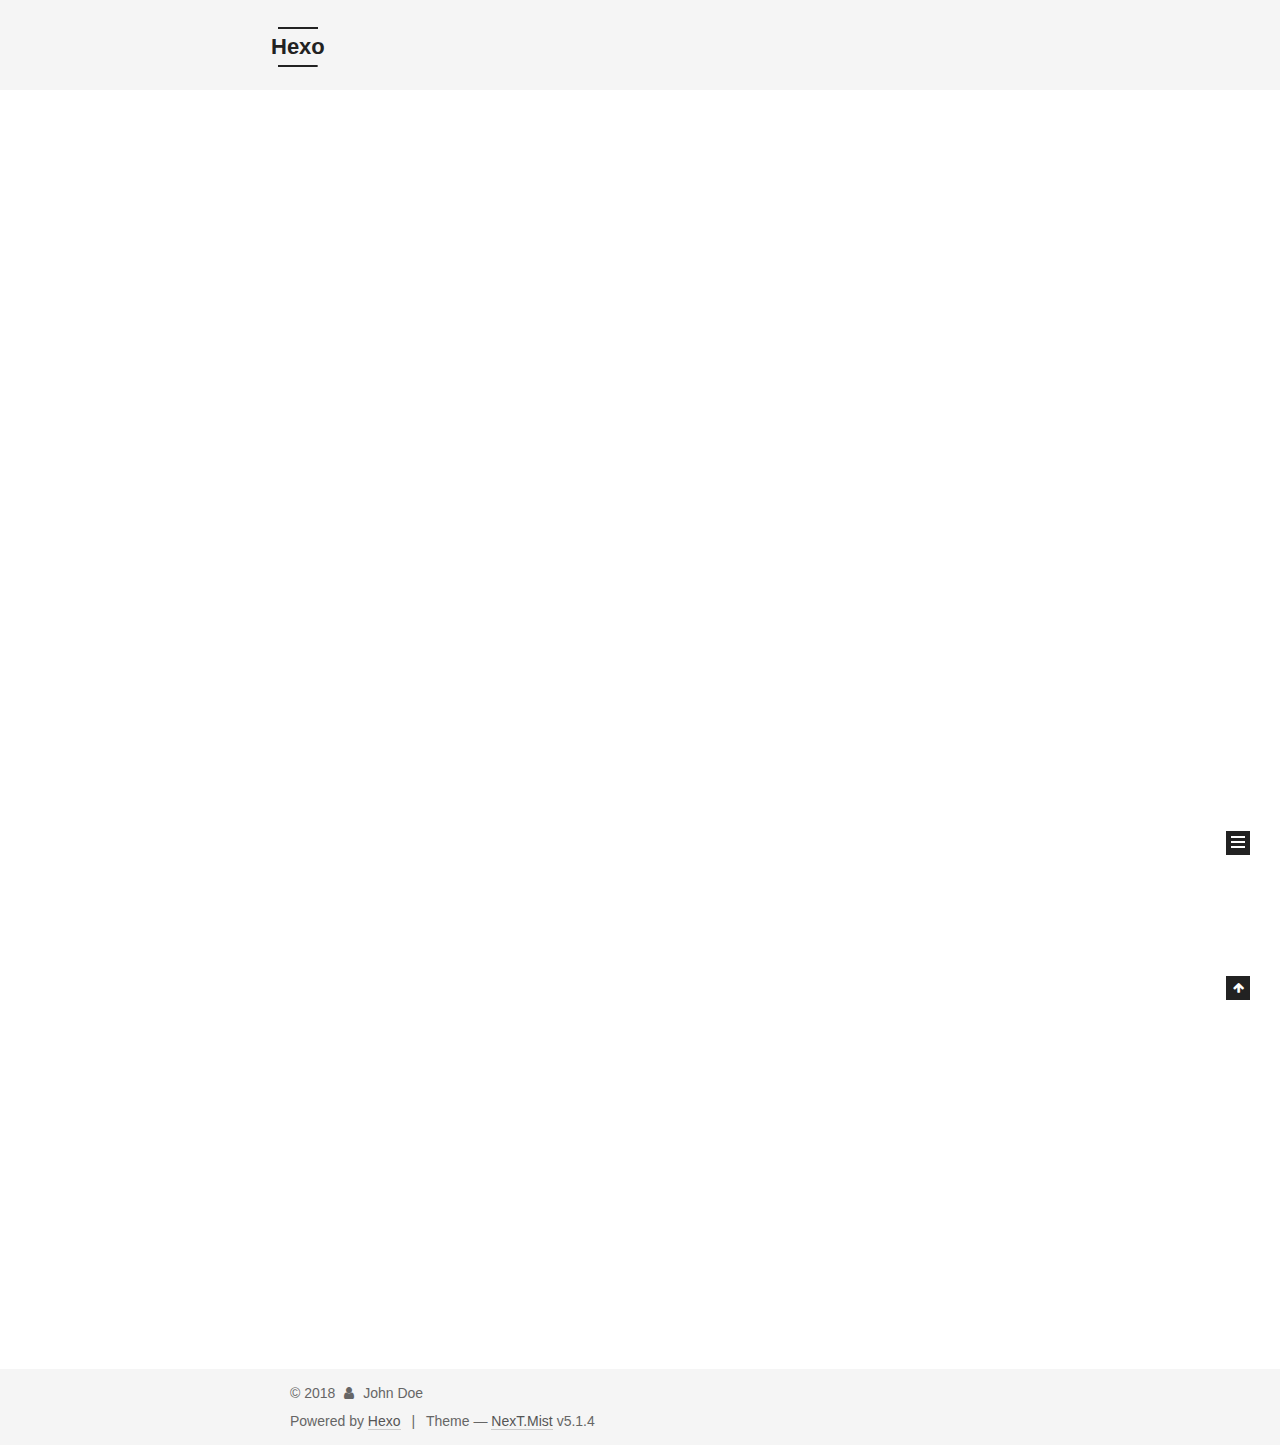
<file: index.html>
<!DOCTYPE html>



  


<html class="theme-next mist use-motion" lang="">
<head>
  <meta charset="UTF-8"/>
<meta http-equiv="X-UA-Compatible" content="IE=edge" />
<meta name="viewport" content="width=device-width, initial-scale=1, maximum-scale=1"/>
<meta name="theme-color" content="#222">









<meta http-equiv="Cache-Control" content="no-transform" />
<meta http-equiv="Cache-Control" content="no-siteapp" />
















  
  
  <link href="/lib/fancybox/source/jquery.fancybox.css?v=2.1.5" rel="stylesheet" type="text/css" />







<link href="/lib/font-awesome/css/font-awesome.min.css?v=4.6.2" rel="stylesheet" type="text/css" />

<link href="/css/main.css?v=5.1.4" rel="stylesheet" type="text/css" />


  <link rel="apple-touch-icon" sizes="180x180" href="/images/apple-touch-icon-next.png?v=5.1.4">


  <link rel="icon" type="image/png" sizes="32x32" href="/images/favicon-32x32-next.png?v=5.1.4">


  <link rel="icon" type="image/png" sizes="16x16" href="/images/favicon-16x16-next.png?v=5.1.4">


  <link rel="mask-icon" href="/images/logo.svg?v=5.1.4" color="#222">





  <meta name="keywords" content="Hexo, NexT" />










<meta property="og:type" content="website">
<meta property="og:title" content="Hexo">
<meta property="og:url" content="http://yoursite.com/index.html">
<meta property="og:site_name" content="Hexo">
<meta property="og:locale" content="default">
<meta name="twitter:card" content="summary">
<meta name="twitter:title" content="Hexo">



<script type="text/javascript" id="hexo.configurations">
  var NexT = window.NexT || {};
  var CONFIG = {
    root: '/',
    scheme: 'Mist',
    version: '5.1.4',
    sidebar: {"position":"left","display":"post","offset":12,"b2t":false,"scrollpercent":false,"onmobile":false},
    fancybox: true,
    tabs: true,
    motion: {"enable":true,"async":false,"transition":{"post_block":"fadeIn","post_header":"slideDownIn","post_body":"slideDownIn","coll_header":"slideLeftIn","sidebar":"slideUpIn"}},
    duoshuo: {
      userId: '0',
      author: 'Author'
    },
    algolia: {
      applicationID: '',
      apiKey: '',
      indexName: '',
      hits: {"per_page":10},
      labels: {"input_placeholder":"Search for Posts","hits_empty":"We didn't find any results for the search: ${query}","hits_stats":"${hits} results found in ${time} ms"}
    }
  };
</script>



  <link rel="canonical" href="http://yoursite.com/"/>





  <title>Hexo</title>
  








</head>

<body itemscope itemtype="http://schema.org/WebPage" lang="default">

  
  
    
  

  <div class="container sidebar-position-left 
  page-home">
    <div class="headband"></div>

    <header id="header" class="header" itemscope itemtype="http://schema.org/WPHeader">
      <div class="header-inner"><div class="site-brand-wrapper">
  <div class="site-meta ">
    

    <div class="custom-logo-site-title">
      <a href="/"  class="brand" rel="start">
        <span class="logo-line-before"><i></i></span>
        <span class="site-title">Hexo</span>
        <span class="logo-line-after"><i></i></span>
      </a>
    </div>
      
        <p class="site-subtitle"></p>
      
  </div>

  <div class="site-nav-toggle">
    <button>
      <span class="btn-bar"></span>
      <span class="btn-bar"></span>
      <span class="btn-bar"></span>
    </button>
  </div>
</div>

<nav class="site-nav">
  

  
    <ul id="menu" class="menu">
      
        
        <li class="menu-item menu-item-home">
          <a href="/" rel="section">
            
              <i class="menu-item-icon fa fa-fw fa-home"></i> <br />
            
            Home
          </a>
        </li>
      
        
        <li class="menu-item menu-item-archives">
          <a href="/archives/" rel="section">
            
              <i class="menu-item-icon fa fa-fw fa-archive"></i> <br />
            
            Archives
          </a>
        </li>
      

      
    </ul>
  

  
</nav>



 </div>
    </header>

    <main id="main" class="main">
      <div class="main-inner">
        <div class="content-wrap">
          <div id="content" class="content">
            
  <section id="posts" class="posts-expand">
    
      

  

  
  
  

  <article class="post post-type-normal" itemscope itemtype="http://schema.org/Article">
  
  
  
  <div class="post-block">
    <link itemprop="mainEntityOfPage" href="http://yoursite.com/2018/09/10/My-first/">

    <span hidden itemprop="author" itemscope itemtype="http://schema.org/Person">
      <meta itemprop="name" content="John Doe">
      <meta itemprop="description" content="">
      <meta itemprop="image" content="/images/avatar.gif">
    </span>

    <span hidden itemprop="publisher" itemscope itemtype="http://schema.org/Organization">
      <meta itemprop="name" content="Hexo">
    </span>

    
      <header class="post-header">

        
        
          <h1 class="post-title" itemprop="name headline">
                
                <a class="post-title-link" href="/2018/09/10/My-first/" itemprop="url">My first</a></h1>
        

        <div class="post-meta">
          <span class="post-time">
            
              <span class="post-meta-item-icon">
                <i class="fa fa-calendar-o"></i>
              </span>
              
                <span class="post-meta-item-text">Posted on</span>
              
              <time title="Post created" itemprop="dateCreated datePublished" datetime="2018-09-10T09:39:52+08:00">
                2018-09-10
              </time>
            

            

            
          </span>

          

          
            
          

          
          

          

          

          

        </div>
      </header>
    

    
    
    
    <div class="post-body" itemprop="articleBody">

      
      

      
        
          
            
          
        
      
    </div>
    
    
    

    

    

    

    <footer class="post-footer">
      

      

      

      
      
        <div class="post-eof"></div>
      
    </footer>
  </div>
  
  
  
  </article>


    
      

  

  
  
  

  <article class="post post-type-normal" itemscope itemtype="http://schema.org/Article">
  
  
  
  <div class="post-block">
    <link itemprop="mainEntityOfPage" href="http://yoursite.com/2018/09/10/hello-world/">

    <span hidden itemprop="author" itemscope itemtype="http://schema.org/Person">
      <meta itemprop="name" content="John Doe">
      <meta itemprop="description" content="">
      <meta itemprop="image" content="/images/avatar.gif">
    </span>

    <span hidden itemprop="publisher" itemscope itemtype="http://schema.org/Organization">
      <meta itemprop="name" content="Hexo">
    </span>

    
      <header class="post-header">

        
        
          <h1 class="post-title" itemprop="name headline">
                
                <a class="post-title-link" href="/2018/09/10/hello-world/" itemprop="url">Hello World</a></h1>
        

        <div class="post-meta">
          <span class="post-time">
            
              <span class="post-meta-item-icon">
                <i class="fa fa-calendar-o"></i>
              </span>
              
                <span class="post-meta-item-text">Posted on</span>
              
              <time title="Post created" itemprop="dateCreated datePublished" datetime="2018-09-10T09:19:58+08:00">
                2018-09-10
              </time>
            

            

            
          </span>

          

          
            
          

          
          

          

          

          

        </div>
      </header>
    

    
    
    
    <div class="post-body" itemprop="articleBody">

      
      

      
        
          
            <p>Welcome to <a href="https://hexo.io/" target="_blank" rel="noopener">Hexo</a>! This is your very first post. Check <a href="https://hexo.io/docs/" target="_blank" rel="noopener">documentation</a> for more info. If you get any problems when using Hexo, you can find the answer in <a href="https://hexo.io/docs/troubleshooting.html" target="_blank" rel="noopener">troubleshooting</a> or you can ask me on <a href="https://github.com/hexojs/hexo/issues" target="_blank" rel="noopener">GitHub</a>.</p>
<h2 id="Quick-Start"><a href="#Quick-Start" class="headerlink" title="Quick Start"></a>Quick Start</h2><h3 id="Create-a-new-post"><a href="#Create-a-new-post" class="headerlink" title="Create a new post"></a>Create a new post</h3><figure class="highlight bash"><table><tr><td class="gutter"><pre><span class="line">1</span><br></pre></td><td class="code"><pre><span class="line">$ hexo new <span class="string">"My New Post"</span></span><br></pre></td></tr></table></figure>
<p>More info: <a href="https://hexo.io/docs/writing.html" target="_blank" rel="noopener">Writing</a></p>
<h3 id="Run-server"><a href="#Run-server" class="headerlink" title="Run server"></a>Run server</h3><figure class="highlight bash"><table><tr><td class="gutter"><pre><span class="line">1</span><br></pre></td><td class="code"><pre><span class="line">$ hexo server</span><br></pre></td></tr></table></figure>
<p>More info: <a href="https://hexo.io/docs/server.html" target="_blank" rel="noopener">Server</a></p>
<h3 id="Generate-static-files"><a href="#Generate-static-files" class="headerlink" title="Generate static files"></a>Generate static files</h3><figure class="highlight bash"><table><tr><td class="gutter"><pre><span class="line">1</span><br></pre></td><td class="code"><pre><span class="line">$ hexo generate</span><br></pre></td></tr></table></figure>
<p>More info: <a href="https://hexo.io/docs/generating.html" target="_blank" rel="noopener">Generating</a></p>
<h3 id="Deploy-to-remote-sites"><a href="#Deploy-to-remote-sites" class="headerlink" title="Deploy to remote sites"></a>Deploy to remote sites</h3><figure class="highlight bash"><table><tr><td class="gutter"><pre><span class="line">1</span><br></pre></td><td class="code"><pre><span class="line">$ hexo deploy</span><br></pre></td></tr></table></figure>
<p>More info: <a href="https://hexo.io/docs/deployment.html" target="_blank" rel="noopener">Deployment</a></p>

          
        
      
    </div>
    
    
    

    

    

    

    <footer class="post-footer">
      

      

      

      
      
        <div class="post-eof"></div>
      
    </footer>
  </div>
  
  
  
  </article>


    
  </section>

  


          </div>
          


          

        </div>
        
          
  
  <div class="sidebar-toggle">
    <div class="sidebar-toggle-line-wrap">
      <span class="sidebar-toggle-line sidebar-toggle-line-first"></span>
      <span class="sidebar-toggle-line sidebar-toggle-line-middle"></span>
      <span class="sidebar-toggle-line sidebar-toggle-line-last"></span>
    </div>
  </div>

  <aside id="sidebar" class="sidebar">
    
    <div class="sidebar-inner">

      

      

      <section class="site-overview-wrap sidebar-panel sidebar-panel-active">
        <div class="site-overview">
          <div class="site-author motion-element" itemprop="author" itemscope itemtype="http://schema.org/Person">
            
              <p class="site-author-name" itemprop="name">John Doe</p>
              <p class="site-description motion-element" itemprop="description"></p>
          </div>

          <nav class="site-state motion-element">

            
              <div class="site-state-item site-state-posts">
              
                <a href="/archives/">
              
                  <span class="site-state-item-count">2</span>
                  <span class="site-state-item-name">posts</span>
                </a>
              </div>
            

            

            

          </nav>

          

          

          
          

          
          

          

        </div>
      </section>

      

      

    </div>
  </aside>


        
      </div>
    </main>

    <footer id="footer" class="footer">
      <div class="footer-inner">
        <div class="copyright">&copy; <span itemprop="copyrightYear">2018</span>
  <span class="with-love">
    <i class="fa fa-user"></i>
  </span>
  <span class="author" itemprop="copyrightHolder">John Doe</span>

  
</div>


  <div class="powered-by">Powered by <a class="theme-link" target="_blank" href="https://hexo.io">Hexo</a></div>



  <span class="post-meta-divider">|</span>



  <div class="theme-info">Theme &mdash; <a class="theme-link" target="_blank" href="https://github.com/iissnan/hexo-theme-next">NexT.Mist</a> v5.1.4</div>




        







        
      </div>
    </footer>

    
      <div class="back-to-top">
        <i class="fa fa-arrow-up"></i>
        
      </div>
    

    

  </div>

  

<script type="text/javascript">
  if (Object.prototype.toString.call(window.Promise) !== '[object Function]') {
    window.Promise = null;
  }
</script>









  












  
  
    <script type="text/javascript" src="/lib/jquery/index.js?v=2.1.3"></script>
  

  
  
    <script type="text/javascript" src="/lib/fastclick/lib/fastclick.min.js?v=1.0.6"></script>
  

  
  
    <script type="text/javascript" src="/lib/jquery_lazyload/jquery.lazyload.js?v=1.9.7"></script>
  

  
  
    <script type="text/javascript" src="/lib/velocity/velocity.min.js?v=1.2.1"></script>
  

  
  
    <script type="text/javascript" src="/lib/velocity/velocity.ui.min.js?v=1.2.1"></script>
  

  
  
    <script type="text/javascript" src="/lib/fancybox/source/jquery.fancybox.pack.js?v=2.1.5"></script>
  


  


  <script type="text/javascript" src="/js/src/utils.js?v=5.1.4"></script>

  <script type="text/javascript" src="/js/src/motion.js?v=5.1.4"></script>



  
  

  

  


  <script type="text/javascript" src="/js/src/bootstrap.js?v=5.1.4"></script>



  


  




	





  





  












  





  

  

  

  
  

  

  

  

</body>
</html>
</file>
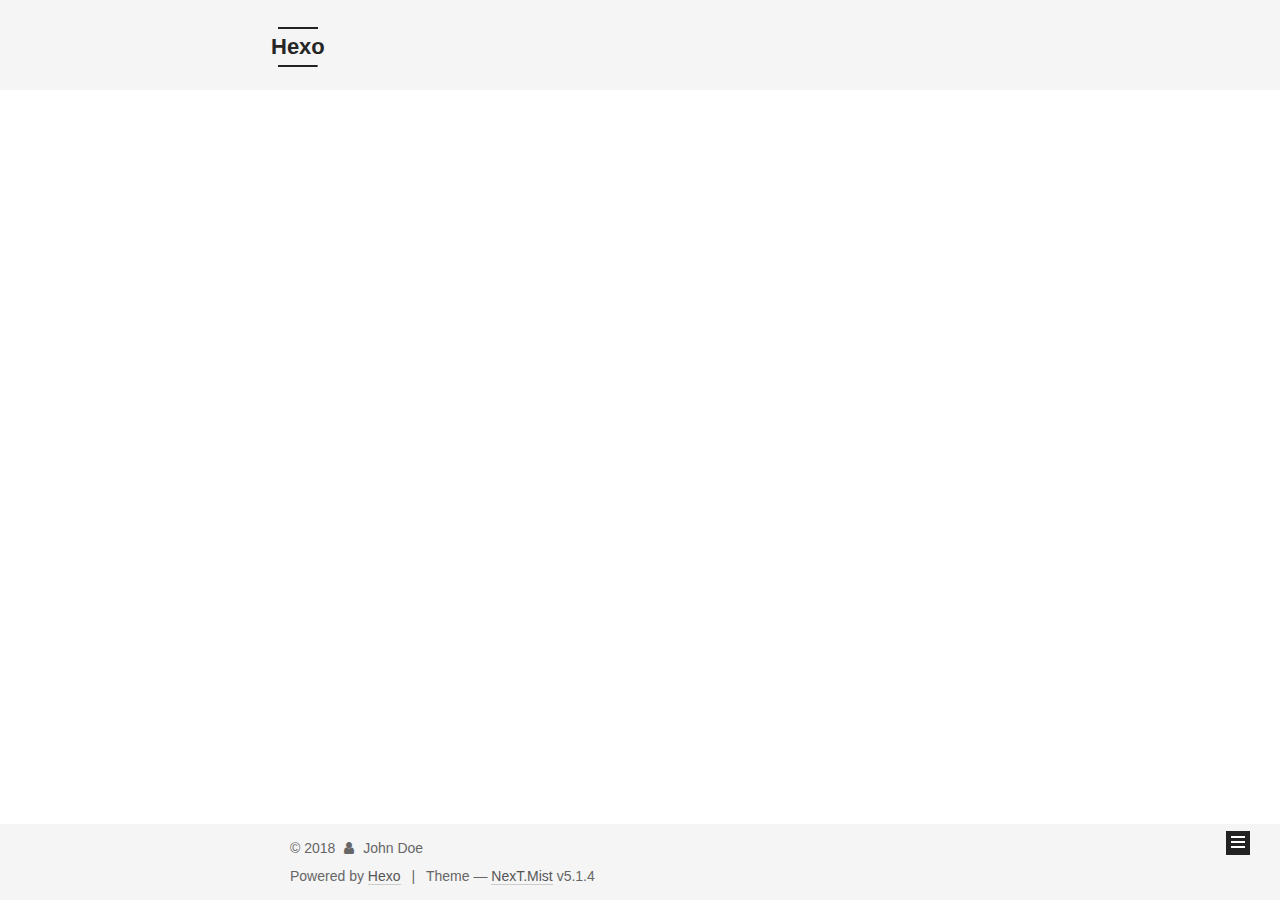
<file: archives/index.html>
<!DOCTYPE html>



  


<html class="theme-next mist use-motion" lang="">
<head>
  <meta charset="UTF-8"/>
<meta http-equiv="X-UA-Compatible" content="IE=edge" />
<meta name="viewport" content="width=device-width, initial-scale=1, maximum-scale=1"/>
<meta name="theme-color" content="#222">









<meta http-equiv="Cache-Control" content="no-transform" />
<meta http-equiv="Cache-Control" content="no-siteapp" />
















  
  
  <link href="/lib/fancybox/source/jquery.fancybox.css?v=2.1.5" rel="stylesheet" type="text/css" />







<link href="/lib/font-awesome/css/font-awesome.min.css?v=4.6.2" rel="stylesheet" type="text/css" />

<link href="/css/main.css?v=5.1.4" rel="stylesheet" type="text/css" />


  <link rel="apple-touch-icon" sizes="180x180" href="/images/apple-touch-icon-next.png?v=5.1.4">


  <link rel="icon" type="image/png" sizes="32x32" href="/images/favicon-32x32-next.png?v=5.1.4">


  <link rel="icon" type="image/png" sizes="16x16" href="/images/favicon-16x16-next.png?v=5.1.4">


  <link rel="mask-icon" href="/images/logo.svg?v=5.1.4" color="#222">





  <meta name="keywords" content="Hexo, NexT" />










<meta property="og:type" content="website">
<meta property="og:title" content="Hexo">
<meta property="og:url" content="http://yoursite.com/archives/index.html">
<meta property="og:site_name" content="Hexo">
<meta property="og:locale" content="default">
<meta name="twitter:card" content="summary">
<meta name="twitter:title" content="Hexo">



<script type="text/javascript" id="hexo.configurations">
  var NexT = window.NexT || {};
  var CONFIG = {
    root: '/',
    scheme: 'Mist',
    version: '5.1.4',
    sidebar: {"position":"left","display":"post","offset":12,"b2t":false,"scrollpercent":false,"onmobile":false},
    fancybox: true,
    tabs: true,
    motion: {"enable":true,"async":false,"transition":{"post_block":"fadeIn","post_header":"slideDownIn","post_body":"slideDownIn","coll_header":"slideLeftIn","sidebar":"slideUpIn"}},
    duoshuo: {
      userId: '0',
      author: 'Author'
    },
    algolia: {
      applicationID: '',
      apiKey: '',
      indexName: '',
      hits: {"per_page":10},
      labels: {"input_placeholder":"Search for Posts","hits_empty":"We didn't find any results for the search: ${query}","hits_stats":"${hits} results found in ${time} ms"}
    }
  };
</script>



  <link rel="canonical" href="http://yoursite.com/archives/"/>





  <title>Archive | Hexo</title>
  








</head>

<body itemscope itemtype="http://schema.org/WebPage" lang="default">

  
  
    
  

  <div class="container sidebar-position-left page-archive">
    <div class="headband"></div>

    <header id="header" class="header" itemscope itemtype="http://schema.org/WPHeader">
      <div class="header-inner"><div class="site-brand-wrapper">
  <div class="site-meta ">
    

    <div class="custom-logo-site-title">
      <a href="/"  class="brand" rel="start">
        <span class="logo-line-before"><i></i></span>
        <span class="site-title">Hexo</span>
        <span class="logo-line-after"><i></i></span>
      </a>
    </div>
      
        <p class="site-subtitle"></p>
      
  </div>

  <div class="site-nav-toggle">
    <button>
      <span class="btn-bar"></span>
      <span class="btn-bar"></span>
      <span class="btn-bar"></span>
    </button>
  </div>
</div>

<nav class="site-nav">
  

  
    <ul id="menu" class="menu">
      
        
        <li class="menu-item menu-item-home">
          <a href="/" rel="section">
            
              <i class="menu-item-icon fa fa-fw fa-home"></i> <br />
            
            Home
          </a>
        </li>
      
        
        <li class="menu-item menu-item-archives">
          <a href="/archives/" rel="section">
            
              <i class="menu-item-icon fa fa-fw fa-archive"></i> <br />
            
            Archives
          </a>
        </li>
      

      
    </ul>
  

  
</nav>



 </div>
    </header>

    <main id="main" class="main">
      <div class="main-inner">
        <div class="content-wrap">
          <div id="content" class="content">
            

  
  
  
  <div class="post-block archive">
    <div id="posts" class="posts-collapse">
      <span class="archive-move-on"></span>

      <span class="archive-page-counter">
        
        
        
          
        
        Um..! 2 posts in total. Keep on posting.
      </span>

      

        
        
        

        
          
          <div class="collection-title">
            <h1 class="archive-year" id="archive-year-2018">2018</h1>
          </div>
        
        

        

  <article class="post post-type-normal" itemscope itemtype="http://schema.org/Article">
    <header class="post-header">

      <h2 class="post-title">
        
            <a class="post-title-link" href="/2018/09/10/My-first/" itemprop="url">
              
                <span itemprop="name">My first</span>
              
            </a>
        
      </h2>

      <div class="post-meta">
        <time class="post-time" itemprop="dateCreated"
              datetime="2018-09-10T09:39:52+08:00"
              content="2018-09-10" >
          09-10
        </time>
      </div>

    </header>
  </article>



      

        
        
        

        
        

        

  <article class="post post-type-normal" itemscope itemtype="http://schema.org/Article">
    <header class="post-header">

      <h2 class="post-title">
        
            <a class="post-title-link" href="/2018/09/10/hello-world/" itemprop="url">
              
                <span itemprop="name">Hello World</span>
              
            </a>
        
      </h2>

      <div class="post-meta">
        <time class="post-time" itemprop="dateCreated"
              datetime="2018-09-10T09:19:58+08:00"
              content="2018-09-10" >
          09-10
        </time>
      </div>

    </header>
  </article>



      

    </div>
  </div>
  
  
  

  



          </div>
          


          

        </div>
        
          
  
  <div class="sidebar-toggle">
    <div class="sidebar-toggle-line-wrap">
      <span class="sidebar-toggle-line sidebar-toggle-line-first"></span>
      <span class="sidebar-toggle-line sidebar-toggle-line-middle"></span>
      <span class="sidebar-toggle-line sidebar-toggle-line-last"></span>
    </div>
  </div>

  <aside id="sidebar" class="sidebar">
    
    <div class="sidebar-inner">

      

      

      <section class="site-overview-wrap sidebar-panel sidebar-panel-active">
        <div class="site-overview">
          <div class="site-author motion-element" itemprop="author" itemscope itemtype="http://schema.org/Person">
            
              <p class="site-author-name" itemprop="name">John Doe</p>
              <p class="site-description motion-element" itemprop="description"></p>
          </div>

          <nav class="site-state motion-element">

            
              <div class="site-state-item site-state-posts">
              
                <a href="/archives/">
              
                  <span class="site-state-item-count">2</span>
                  <span class="site-state-item-name">posts</span>
                </a>
              </div>
            

            

            

          </nav>

          

          

          
          

          
          

          

        </div>
      </section>

      

      

    </div>
  </aside>


        
      </div>
    </main>

    <footer id="footer" class="footer">
      <div class="footer-inner">
        <div class="copyright">&copy; <span itemprop="copyrightYear">2018</span>
  <span class="with-love">
    <i class="fa fa-user"></i>
  </span>
  <span class="author" itemprop="copyrightHolder">John Doe</span>

  
</div>


  <div class="powered-by">Powered by <a class="theme-link" target="_blank" href="https://hexo.io">Hexo</a></div>



  <span class="post-meta-divider">|</span>



  <div class="theme-info">Theme &mdash; <a class="theme-link" target="_blank" href="https://github.com/iissnan/hexo-theme-next">NexT.Mist</a> v5.1.4</div>




        







        
      </div>
    </footer>

    
      <div class="back-to-top">
        <i class="fa fa-arrow-up"></i>
        
      </div>
    

    

  </div>

  

<script type="text/javascript">
  if (Object.prototype.toString.call(window.Promise) !== '[object Function]') {
    window.Promise = null;
  }
</script>









  












  
  
    <script type="text/javascript" src="/lib/jquery/index.js?v=2.1.3"></script>
  

  
  
    <script type="text/javascript" src="/lib/fastclick/lib/fastclick.min.js?v=1.0.6"></script>
  

  
  
    <script type="text/javascript" src="/lib/jquery_lazyload/jquery.lazyload.js?v=1.9.7"></script>
  

  
  
    <script type="text/javascript" src="/lib/velocity/velocity.min.js?v=1.2.1"></script>
  

  
  
    <script type="text/javascript" src="/lib/velocity/velocity.ui.min.js?v=1.2.1"></script>
  

  
  
    <script type="text/javascript" src="/lib/fancybox/source/jquery.fancybox.pack.js?v=2.1.5"></script>
  


  


  <script type="text/javascript" src="/js/src/utils.js?v=5.1.4"></script>

  <script type="text/javascript" src="/js/src/motion.js?v=5.1.4"></script>



  
  

  

  


  <script type="text/javascript" src="/js/src/bootstrap.js?v=5.1.4"></script>



  


  




	





  





  












  





  

  

  

  
  

  

  

  

</body>
</html>
</file>
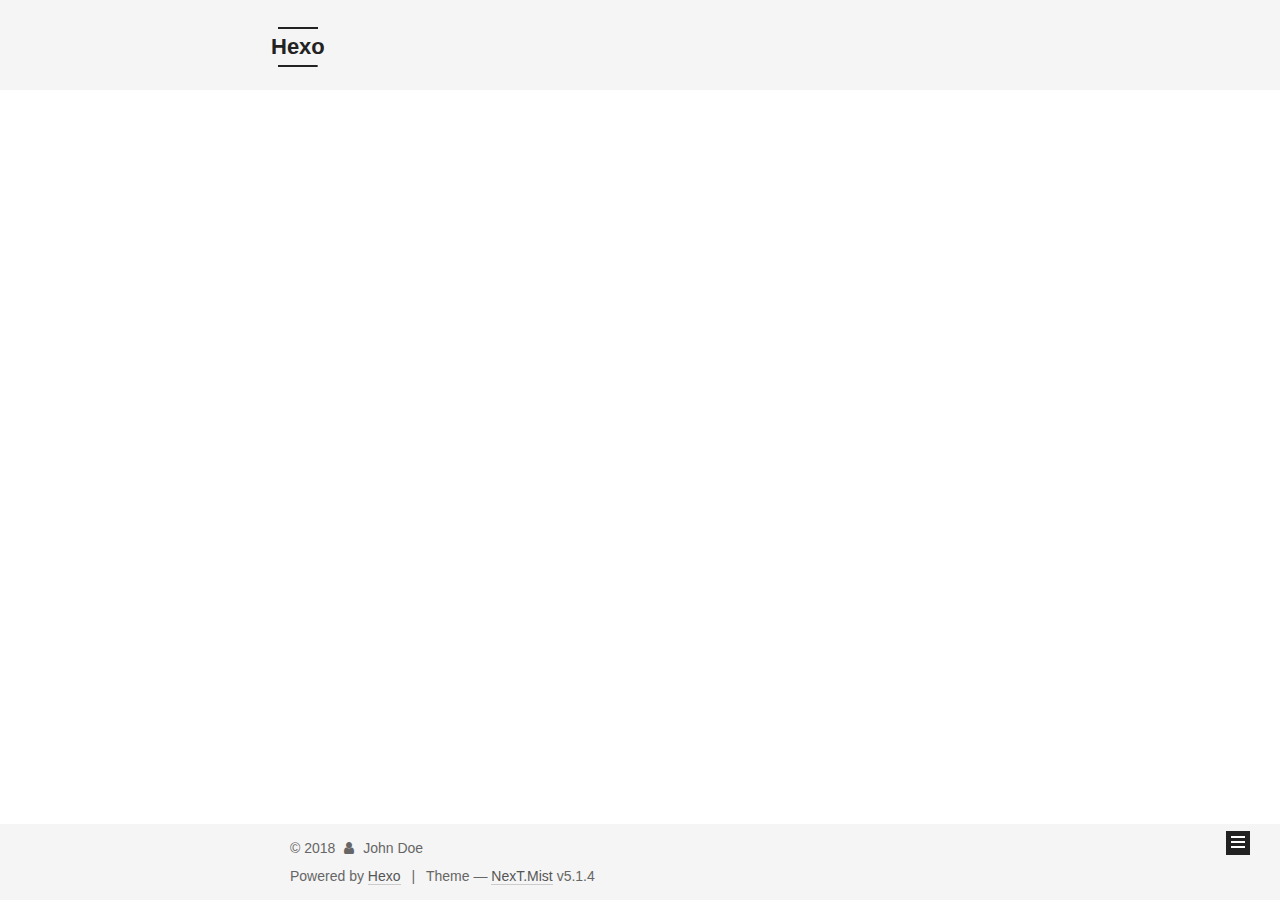
<file: archives/2018/index.html>
<!DOCTYPE html>



  


<html class="theme-next mist use-motion" lang="">
<head>
  <meta charset="UTF-8"/>
<meta http-equiv="X-UA-Compatible" content="IE=edge" />
<meta name="viewport" content="width=device-width, initial-scale=1, maximum-scale=1"/>
<meta name="theme-color" content="#222">









<meta http-equiv="Cache-Control" content="no-transform" />
<meta http-equiv="Cache-Control" content="no-siteapp" />
















  
  
  <link href="/lib/fancybox/source/jquery.fancybox.css?v=2.1.5" rel="stylesheet" type="text/css" />







<link href="/lib/font-awesome/css/font-awesome.min.css?v=4.6.2" rel="stylesheet" type="text/css" />

<link href="/css/main.css?v=5.1.4" rel="stylesheet" type="text/css" />


  <link rel="apple-touch-icon" sizes="180x180" href="/images/apple-touch-icon-next.png?v=5.1.4">


  <link rel="icon" type="image/png" sizes="32x32" href="/images/favicon-32x32-next.png?v=5.1.4">


  <link rel="icon" type="image/png" sizes="16x16" href="/images/favicon-16x16-next.png?v=5.1.4">


  <link rel="mask-icon" href="/images/logo.svg?v=5.1.4" color="#222">





  <meta name="keywords" content="Hexo, NexT" />










<meta property="og:type" content="website">
<meta property="og:title" content="Hexo">
<meta property="og:url" content="http://yoursite.com/archives/2018/index.html">
<meta property="og:site_name" content="Hexo">
<meta property="og:locale" content="default">
<meta name="twitter:card" content="summary">
<meta name="twitter:title" content="Hexo">



<script type="text/javascript" id="hexo.configurations">
  var NexT = window.NexT || {};
  var CONFIG = {
    root: '/',
    scheme: 'Mist',
    version: '5.1.4',
    sidebar: {"position":"left","display":"post","offset":12,"b2t":false,"scrollpercent":false,"onmobile":false},
    fancybox: true,
    tabs: true,
    motion: {"enable":true,"async":false,"transition":{"post_block":"fadeIn","post_header":"slideDownIn","post_body":"slideDownIn","coll_header":"slideLeftIn","sidebar":"slideUpIn"}},
    duoshuo: {
      userId: '0',
      author: 'Author'
    },
    algolia: {
      applicationID: '',
      apiKey: '',
      indexName: '',
      hits: {"per_page":10},
      labels: {"input_placeholder":"Search for Posts","hits_empty":"We didn't find any results for the search: ${query}","hits_stats":"${hits} results found in ${time} ms"}
    }
  };
</script>



  <link rel="canonical" href="http://yoursite.com/archives/2018/"/>





  <title>Archive | Hexo</title>
  








</head>

<body itemscope itemtype="http://schema.org/WebPage" lang="default">

  
  
    
  

  <div class="container sidebar-position-left page-archive">
    <div class="headband"></div>

    <header id="header" class="header" itemscope itemtype="http://schema.org/WPHeader">
      <div class="header-inner"><div class="site-brand-wrapper">
  <div class="site-meta ">
    

    <div class="custom-logo-site-title">
      <a href="/"  class="brand" rel="start">
        <span class="logo-line-before"><i></i></span>
        <span class="site-title">Hexo</span>
        <span class="logo-line-after"><i></i></span>
      </a>
    </div>
      
        <p class="site-subtitle"></p>
      
  </div>

  <div class="site-nav-toggle">
    <button>
      <span class="btn-bar"></span>
      <span class="btn-bar"></span>
      <span class="btn-bar"></span>
    </button>
  </div>
</div>

<nav class="site-nav">
  

  
    <ul id="menu" class="menu">
      
        
        <li class="menu-item menu-item-home">
          <a href="/" rel="section">
            
              <i class="menu-item-icon fa fa-fw fa-home"></i> <br />
            
            Home
          </a>
        </li>
      
        
        <li class="menu-item menu-item-archives">
          <a href="/archives/" rel="section">
            
              <i class="menu-item-icon fa fa-fw fa-archive"></i> <br />
            
            Archives
          </a>
        </li>
      

      
    </ul>
  

  
</nav>



 </div>
    </header>

    <main id="main" class="main">
      <div class="main-inner">
        <div class="content-wrap">
          <div id="content" class="content">
            

  
  
  
  <div class="post-block archive">
    <div id="posts" class="posts-collapse">
      <span class="archive-move-on"></span>

      <span class="archive-page-counter">
        
        
        
          
        
        Um..! 2 posts in total. Keep on posting.
      </span>

      

        
        
        

        
          
          <div class="collection-title">
            <h1 class="archive-year" id="archive-year-2018">2018</h1>
          </div>
        
        

        

  <article class="post post-type-normal" itemscope itemtype="http://schema.org/Article">
    <header class="post-header">

      <h2 class="post-title">
        
            <a class="post-title-link" href="/2018/09/10/My-first/" itemprop="url">
              
                <span itemprop="name">My first</span>
              
            </a>
        
      </h2>

      <div class="post-meta">
        <time class="post-time" itemprop="dateCreated"
              datetime="2018-09-10T09:39:52+08:00"
              content="2018-09-10" >
          09-10
        </time>
      </div>

    </header>
  </article>



      

        
        
        

        
        

        

  <article class="post post-type-normal" itemscope itemtype="http://schema.org/Article">
    <header class="post-header">

      <h2 class="post-title">
        
            <a class="post-title-link" href="/2018/09/10/hello-world/" itemprop="url">
              
                <span itemprop="name">Hello World</span>
              
            </a>
        
      </h2>

      <div class="post-meta">
        <time class="post-time" itemprop="dateCreated"
              datetime="2018-09-10T09:19:58+08:00"
              content="2018-09-10" >
          09-10
        </time>
      </div>

    </header>
  </article>



      

    </div>
  </div>
  
  
  

  



          </div>
          


          

        </div>
        
          
  
  <div class="sidebar-toggle">
    <div class="sidebar-toggle-line-wrap">
      <span class="sidebar-toggle-line sidebar-toggle-line-first"></span>
      <span class="sidebar-toggle-line sidebar-toggle-line-middle"></span>
      <span class="sidebar-toggle-line sidebar-toggle-line-last"></span>
    </div>
  </div>

  <aside id="sidebar" class="sidebar">
    
    <div class="sidebar-inner">

      

      

      <section class="site-overview-wrap sidebar-panel sidebar-panel-active">
        <div class="site-overview">
          <div class="site-author motion-element" itemprop="author" itemscope itemtype="http://schema.org/Person">
            
              <p class="site-author-name" itemprop="name">John Doe</p>
              <p class="site-description motion-element" itemprop="description"></p>
          </div>

          <nav class="site-state motion-element">

            
              <div class="site-state-item site-state-posts">
              
                <a href="/archives/">
              
                  <span class="site-state-item-count">2</span>
                  <span class="site-state-item-name">posts</span>
                </a>
              </div>
            

            

            

          </nav>

          

          

          
          

          
          

          

        </div>
      </section>

      

      

    </div>
  </aside>


        
      </div>
    </main>

    <footer id="footer" class="footer">
      <div class="footer-inner">
        <div class="copyright">&copy; <span itemprop="copyrightYear">2018</span>
  <span class="with-love">
    <i class="fa fa-user"></i>
  </span>
  <span class="author" itemprop="copyrightHolder">John Doe</span>

  
</div>


  <div class="powered-by">Powered by <a class="theme-link" target="_blank" href="https://hexo.io">Hexo</a></div>



  <span class="post-meta-divider">|</span>



  <div class="theme-info">Theme &mdash; <a class="theme-link" target="_blank" href="https://github.com/iissnan/hexo-theme-next">NexT.Mist</a> v5.1.4</div>




        







        
      </div>
    </footer>

    
      <div class="back-to-top">
        <i class="fa fa-arrow-up"></i>
        
      </div>
    

    

  </div>

  

<script type="text/javascript">
  if (Object.prototype.toString.call(window.Promise) !== '[object Function]') {
    window.Promise = null;
  }
</script>









  












  
  
    <script type="text/javascript" src="/lib/jquery/index.js?v=2.1.3"></script>
  

  
  
    <script type="text/javascript" src="/lib/fastclick/lib/fastclick.min.js?v=1.0.6"></script>
  

  
  
    <script type="text/javascript" src="/lib/jquery_lazyload/jquery.lazyload.js?v=1.9.7"></script>
  

  
  
    <script type="text/javascript" src="/lib/velocity/velocity.min.js?v=1.2.1"></script>
  

  
  
    <script type="text/javascript" src="/lib/velocity/velocity.ui.min.js?v=1.2.1"></script>
  

  
  
    <script type="text/javascript" src="/lib/fancybox/source/jquery.fancybox.pack.js?v=2.1.5"></script>
  


  


  <script type="text/javascript" src="/js/src/utils.js?v=5.1.4"></script>

  <script type="text/javascript" src="/js/src/motion.js?v=5.1.4"></script>



  
  

  

  


  <script type="text/javascript" src="/js/src/bootstrap.js?v=5.1.4"></script>



  


  




	





  





  












  





  

  

  

  
  

  

  

  

</body>
</html>
</file>
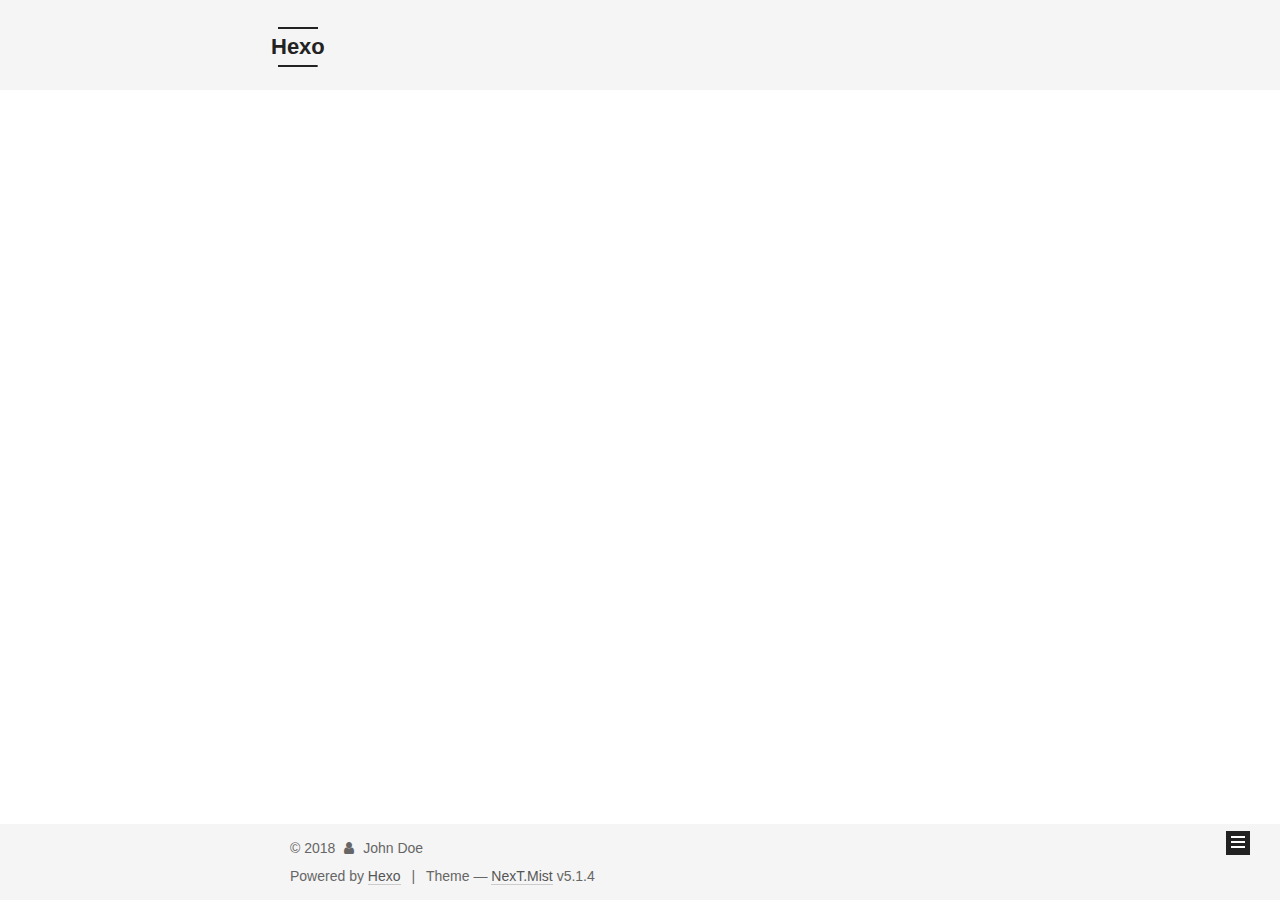
<file: archives/2018/09/index.html>
<!DOCTYPE html>



  


<html class="theme-next mist use-motion" lang="">
<head>
  <meta charset="UTF-8"/>
<meta http-equiv="X-UA-Compatible" content="IE=edge" />
<meta name="viewport" content="width=device-width, initial-scale=1, maximum-scale=1"/>
<meta name="theme-color" content="#222">









<meta http-equiv="Cache-Control" content="no-transform" />
<meta http-equiv="Cache-Control" content="no-siteapp" />
















  
  
  <link href="/lib/fancybox/source/jquery.fancybox.css?v=2.1.5" rel="stylesheet" type="text/css" />







<link href="/lib/font-awesome/css/font-awesome.min.css?v=4.6.2" rel="stylesheet" type="text/css" />

<link href="/css/main.css?v=5.1.4" rel="stylesheet" type="text/css" />


  <link rel="apple-touch-icon" sizes="180x180" href="/images/apple-touch-icon-next.png?v=5.1.4">


  <link rel="icon" type="image/png" sizes="32x32" href="/images/favicon-32x32-next.png?v=5.1.4">


  <link rel="icon" type="image/png" sizes="16x16" href="/images/favicon-16x16-next.png?v=5.1.4">


  <link rel="mask-icon" href="/images/logo.svg?v=5.1.4" color="#222">





  <meta name="keywords" content="Hexo, NexT" />










<meta property="og:type" content="website">
<meta property="og:title" content="Hexo">
<meta property="og:url" content="http://yoursite.com/archives/2018/09/index.html">
<meta property="og:site_name" content="Hexo">
<meta property="og:locale" content="default">
<meta name="twitter:card" content="summary">
<meta name="twitter:title" content="Hexo">



<script type="text/javascript" id="hexo.configurations">
  var NexT = window.NexT || {};
  var CONFIG = {
    root: '/',
    scheme: 'Mist',
    version: '5.1.4',
    sidebar: {"position":"left","display":"post","offset":12,"b2t":false,"scrollpercent":false,"onmobile":false},
    fancybox: true,
    tabs: true,
    motion: {"enable":true,"async":false,"transition":{"post_block":"fadeIn","post_header":"slideDownIn","post_body":"slideDownIn","coll_header":"slideLeftIn","sidebar":"slideUpIn"}},
    duoshuo: {
      userId: '0',
      author: 'Author'
    },
    algolia: {
      applicationID: '',
      apiKey: '',
      indexName: '',
      hits: {"per_page":10},
      labels: {"input_placeholder":"Search for Posts","hits_empty":"We didn't find any results for the search: ${query}","hits_stats":"${hits} results found in ${time} ms"}
    }
  };
</script>



  <link rel="canonical" href="http://yoursite.com/archives/2018/09/"/>





  <title>Archive | Hexo</title>
  








</head>

<body itemscope itemtype="http://schema.org/WebPage" lang="default">

  
  
    
  

  <div class="container sidebar-position-left page-archive">
    <div class="headband"></div>

    <header id="header" class="header" itemscope itemtype="http://schema.org/WPHeader">
      <div class="header-inner"><div class="site-brand-wrapper">
  <div class="site-meta ">
    

    <div class="custom-logo-site-title">
      <a href="/"  class="brand" rel="start">
        <span class="logo-line-before"><i></i></span>
        <span class="site-title">Hexo</span>
        <span class="logo-line-after"><i></i></span>
      </a>
    </div>
      
        <p class="site-subtitle"></p>
      
  </div>

  <div class="site-nav-toggle">
    <button>
      <span class="btn-bar"></span>
      <span class="btn-bar"></span>
      <span class="btn-bar"></span>
    </button>
  </div>
</div>

<nav class="site-nav">
  

  
    <ul id="menu" class="menu">
      
        
        <li class="menu-item menu-item-home">
          <a href="/" rel="section">
            
              <i class="menu-item-icon fa fa-fw fa-home"></i> <br />
            
            Home
          </a>
        </li>
      
        
        <li class="menu-item menu-item-archives">
          <a href="/archives/" rel="section">
            
              <i class="menu-item-icon fa fa-fw fa-archive"></i> <br />
            
            Archives
          </a>
        </li>
      

      
    </ul>
  

  
</nav>



 </div>
    </header>

    <main id="main" class="main">
      <div class="main-inner">
        <div class="content-wrap">
          <div id="content" class="content">
            

  
  
  
  <div class="post-block archive">
    <div id="posts" class="posts-collapse">
      <span class="archive-move-on"></span>

      <span class="archive-page-counter">
        
        
        
          
        
        Um..! 2 posts in total. Keep on posting.
      </span>

      

        
        
        

        
          
          <div class="collection-title">
            <h1 class="archive-year" id="archive-year-2018">2018</h1>
          </div>
        
        

        

  <article class="post post-type-normal" itemscope itemtype="http://schema.org/Article">
    <header class="post-header">

      <h2 class="post-title">
        
            <a class="post-title-link" href="/2018/09/10/My-first/" itemprop="url">
              
                <span itemprop="name">My first</span>
              
            </a>
        
      </h2>

      <div class="post-meta">
        <time class="post-time" itemprop="dateCreated"
              datetime="2018-09-10T09:39:52+08:00"
              content="2018-09-10" >
          09-10
        </time>
      </div>

    </header>
  </article>



      

        
        
        

        
        

        

  <article class="post post-type-normal" itemscope itemtype="http://schema.org/Article">
    <header class="post-header">

      <h2 class="post-title">
        
            <a class="post-title-link" href="/2018/09/10/hello-world/" itemprop="url">
              
                <span itemprop="name">Hello World</span>
              
            </a>
        
      </h2>

      <div class="post-meta">
        <time class="post-time" itemprop="dateCreated"
              datetime="2018-09-10T09:19:58+08:00"
              content="2018-09-10" >
          09-10
        </time>
      </div>

    </header>
  </article>



      

    </div>
  </div>
  
  
  

  



          </div>
          


          

        </div>
        
          
  
  <div class="sidebar-toggle">
    <div class="sidebar-toggle-line-wrap">
      <span class="sidebar-toggle-line sidebar-toggle-line-first"></span>
      <span class="sidebar-toggle-line sidebar-toggle-line-middle"></span>
      <span class="sidebar-toggle-line sidebar-toggle-line-last"></span>
    </div>
  </div>

  <aside id="sidebar" class="sidebar">
    
    <div class="sidebar-inner">

      

      

      <section class="site-overview-wrap sidebar-panel sidebar-panel-active">
        <div class="site-overview">
          <div class="site-author motion-element" itemprop="author" itemscope itemtype="http://schema.org/Person">
            
              <p class="site-author-name" itemprop="name">John Doe</p>
              <p class="site-description motion-element" itemprop="description"></p>
          </div>

          <nav class="site-state motion-element">

            
              <div class="site-state-item site-state-posts">
              
                <a href="/archives/">
              
                  <span class="site-state-item-count">2</span>
                  <span class="site-state-item-name">posts</span>
                </a>
              </div>
            

            

            

          </nav>

          

          

          
          

          
          

          

        </div>
      </section>

      

      

    </div>
  </aside>


        
      </div>
    </main>

    <footer id="footer" class="footer">
      <div class="footer-inner">
        <div class="copyright">&copy; <span itemprop="copyrightYear">2018</span>
  <span class="with-love">
    <i class="fa fa-user"></i>
  </span>
  <span class="author" itemprop="copyrightHolder">John Doe</span>

  
</div>


  <div class="powered-by">Powered by <a class="theme-link" target="_blank" href="https://hexo.io">Hexo</a></div>



  <span class="post-meta-divider">|</span>



  <div class="theme-info">Theme &mdash; <a class="theme-link" target="_blank" href="https://github.com/iissnan/hexo-theme-next">NexT.Mist</a> v5.1.4</div>




        







        
      </div>
    </footer>

    
      <div class="back-to-top">
        <i class="fa fa-arrow-up"></i>
        
      </div>
    

    

  </div>

  

<script type="text/javascript">
  if (Object.prototype.toString.call(window.Promise) !== '[object Function]') {
    window.Promise = null;
  }
</script>









  












  
  
    <script type="text/javascript" src="/lib/jquery/index.js?v=2.1.3"></script>
  

  
  
    <script type="text/javascript" src="/lib/fastclick/lib/fastclick.min.js?v=1.0.6"></script>
  

  
  
    <script type="text/javascript" src="/lib/jquery_lazyload/jquery.lazyload.js?v=1.9.7"></script>
  

  
  
    <script type="text/javascript" src="/lib/velocity/velocity.min.js?v=1.2.1"></script>
  

  
  
    <script type="text/javascript" src="/lib/velocity/velocity.ui.min.js?v=1.2.1"></script>
  

  
  
    <script type="text/javascript" src="/lib/fancybox/source/jquery.fancybox.pack.js?v=2.1.5"></script>
  


  


  <script type="text/javascript" src="/js/src/utils.js?v=5.1.4"></script>

  <script type="text/javascript" src="/js/src/motion.js?v=5.1.4"></script>



  
  

  

  


  <script type="text/javascript" src="/js/src/bootstrap.js?v=5.1.4"></script>



  


  




	





  





  












  





  

  

  

  
  

  

  

  

</body>
</html>
</file>
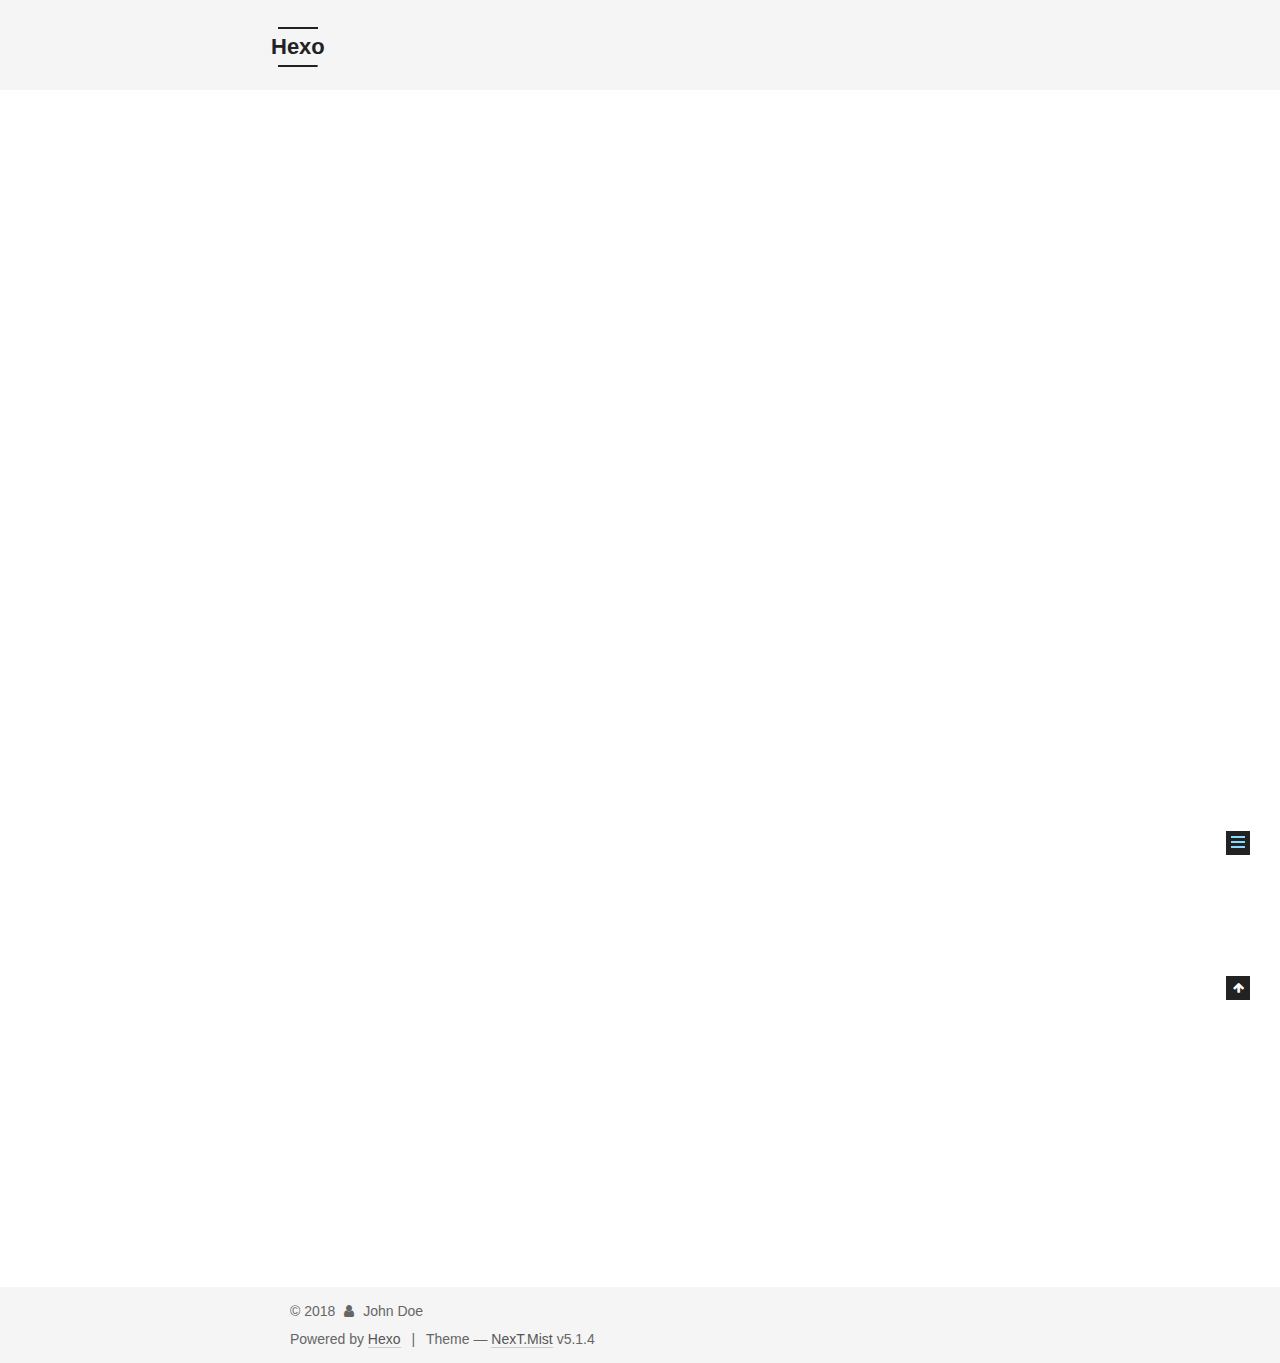
<file: 2018/09/10/hello-world/index.html>
<!DOCTYPE html>



  


<html class="theme-next mist use-motion" lang="">
<head>
  <meta charset="UTF-8"/>
<meta http-equiv="X-UA-Compatible" content="IE=edge" />
<meta name="viewport" content="width=device-width, initial-scale=1, maximum-scale=1"/>
<meta name="theme-color" content="#222">









<meta http-equiv="Cache-Control" content="no-transform" />
<meta http-equiv="Cache-Control" content="no-siteapp" />
















  
  
  <link href="/lib/fancybox/source/jquery.fancybox.css?v=2.1.5" rel="stylesheet" type="text/css" />







<link href="/lib/font-awesome/css/font-awesome.min.css?v=4.6.2" rel="stylesheet" type="text/css" />

<link href="/css/main.css?v=5.1.4" rel="stylesheet" type="text/css" />


  <link rel="apple-touch-icon" sizes="180x180" href="/images/apple-touch-icon-next.png?v=5.1.4">


  <link rel="icon" type="image/png" sizes="32x32" href="/images/favicon-32x32-next.png?v=5.1.4">


  <link rel="icon" type="image/png" sizes="16x16" href="/images/favicon-16x16-next.png?v=5.1.4">


  <link rel="mask-icon" href="/images/logo.svg?v=5.1.4" color="#222">





  <meta name="keywords" content="Hexo, NexT" />










<meta name="description" content="Welcome to Hexo! This is your very first post. Check documentation for more info. If you get any problems when using Hexo, you can find the answer in troubleshooting or you can ask me on GitHub. Quick">
<meta property="og:type" content="article">
<meta property="og:title" content="Hello World">
<meta property="og:url" content="http://yoursite.com/2018/09/10/hello-world/index.html">
<meta property="og:site_name" content="Hexo">
<meta property="og:description" content="Welcome to Hexo! This is your very first post. Check documentation for more info. If you get any problems when using Hexo, you can find the answer in troubleshooting or you can ask me on GitHub. Quick">
<meta property="og:locale" content="default">
<meta property="og:updated_time" content="2017-10-28T00:39:58.000Z">
<meta name="twitter:card" content="summary">
<meta name="twitter:title" content="Hello World">
<meta name="twitter:description" content="Welcome to Hexo! This is your very first post. Check documentation for more info. If you get any problems when using Hexo, you can find the answer in troubleshooting or you can ask me on GitHub. Quick">



<script type="text/javascript" id="hexo.configurations">
  var NexT = window.NexT || {};
  var CONFIG = {
    root: '/',
    scheme: 'Mist',
    version: '5.1.4',
    sidebar: {"position":"left","display":"post","offset":12,"b2t":false,"scrollpercent":false,"onmobile":false},
    fancybox: true,
    tabs: true,
    motion: {"enable":true,"async":false,"transition":{"post_block":"fadeIn","post_header":"slideDownIn","post_body":"slideDownIn","coll_header":"slideLeftIn","sidebar":"slideUpIn"}},
    duoshuo: {
      userId: '0',
      author: 'Author'
    },
    algolia: {
      applicationID: '',
      apiKey: '',
      indexName: '',
      hits: {"per_page":10},
      labels: {"input_placeholder":"Search for Posts","hits_empty":"We didn't find any results for the search: ${query}","hits_stats":"${hits} results found in ${time} ms"}
    }
  };
</script>



  <link rel="canonical" href="http://yoursite.com/2018/09/10/hello-world/"/>





  <title>Hello World | Hexo</title>
  








</head>

<body itemscope itemtype="http://schema.org/WebPage" lang="default">

  
  
    
  

  <div class="container sidebar-position-left page-post-detail">
    <div class="headband"></div>

    <header id="header" class="header" itemscope itemtype="http://schema.org/WPHeader">
      <div class="header-inner"><div class="site-brand-wrapper">
  <div class="site-meta ">
    

    <div class="custom-logo-site-title">
      <a href="/"  class="brand" rel="start">
        <span class="logo-line-before"><i></i></span>
        <span class="site-title">Hexo</span>
        <span class="logo-line-after"><i></i></span>
      </a>
    </div>
      
        <p class="site-subtitle"></p>
      
  </div>

  <div class="site-nav-toggle">
    <button>
      <span class="btn-bar"></span>
      <span class="btn-bar"></span>
      <span class="btn-bar"></span>
    </button>
  </div>
</div>

<nav class="site-nav">
  

  
    <ul id="menu" class="menu">
      
        
        <li class="menu-item menu-item-home">
          <a href="/" rel="section">
            
              <i class="menu-item-icon fa fa-fw fa-home"></i> <br />
            
            Home
          </a>
        </li>
      
        
        <li class="menu-item menu-item-archives">
          <a href="/archives/" rel="section">
            
              <i class="menu-item-icon fa fa-fw fa-archive"></i> <br />
            
            Archives
          </a>
        </li>
      

      
    </ul>
  

  
</nav>



 </div>
    </header>

    <main id="main" class="main">
      <div class="main-inner">
        <div class="content-wrap">
          <div id="content" class="content">
            

  <div id="posts" class="posts-expand">
    

  

  
  
  

  <article class="post post-type-normal" itemscope itemtype="http://schema.org/Article">
  
  
  
  <div class="post-block">
    <link itemprop="mainEntityOfPage" href="http://yoursite.com/2018/09/10/hello-world/">

    <span hidden itemprop="author" itemscope itemtype="http://schema.org/Person">
      <meta itemprop="name" content="John Doe">
      <meta itemprop="description" content="">
      <meta itemprop="image" content="/images/avatar.gif">
    </span>

    <span hidden itemprop="publisher" itemscope itemtype="http://schema.org/Organization">
      <meta itemprop="name" content="Hexo">
    </span>

    
      <header class="post-header">

        
        
          <h1 class="post-title" itemprop="name headline">Hello World</h1>
        

        <div class="post-meta">
          <span class="post-time">
            
              <span class="post-meta-item-icon">
                <i class="fa fa-calendar-o"></i>
              </span>
              
                <span class="post-meta-item-text">Posted on</span>
              
              <time title="Post created" itemprop="dateCreated datePublished" datetime="2018-09-10T09:19:58+08:00">
                2018-09-10
              </time>
            

            

            
          </span>

          

          
            
          

          
          

          

          

          

        </div>
      </header>
    

    
    
    
    <div class="post-body" itemprop="articleBody">

      
      

      
        <p>Welcome to <a href="https://hexo.io/" target="_blank" rel="noopener">Hexo</a>! This is your very first post. Check <a href="https://hexo.io/docs/" target="_blank" rel="noopener">documentation</a> for more info. If you get any problems when using Hexo, you can find the answer in <a href="https://hexo.io/docs/troubleshooting.html" target="_blank" rel="noopener">troubleshooting</a> or you can ask me on <a href="https://github.com/hexojs/hexo/issues" target="_blank" rel="noopener">GitHub</a>.</p>
<h2 id="Quick-Start"><a href="#Quick-Start" class="headerlink" title="Quick Start"></a>Quick Start</h2><h3 id="Create-a-new-post"><a href="#Create-a-new-post" class="headerlink" title="Create a new post"></a>Create a new post</h3><figure class="highlight bash"><table><tr><td class="gutter"><pre><span class="line">1</span><br></pre></td><td class="code"><pre><span class="line">$ hexo new <span class="string">"My New Post"</span></span><br></pre></td></tr></table></figure>
<p>More info: <a href="https://hexo.io/docs/writing.html" target="_blank" rel="noopener">Writing</a></p>
<h3 id="Run-server"><a href="#Run-server" class="headerlink" title="Run server"></a>Run server</h3><figure class="highlight bash"><table><tr><td class="gutter"><pre><span class="line">1</span><br></pre></td><td class="code"><pre><span class="line">$ hexo server</span><br></pre></td></tr></table></figure>
<p>More info: <a href="https://hexo.io/docs/server.html" target="_blank" rel="noopener">Server</a></p>
<h3 id="Generate-static-files"><a href="#Generate-static-files" class="headerlink" title="Generate static files"></a>Generate static files</h3><figure class="highlight bash"><table><tr><td class="gutter"><pre><span class="line">1</span><br></pre></td><td class="code"><pre><span class="line">$ hexo generate</span><br></pre></td></tr></table></figure>
<p>More info: <a href="https://hexo.io/docs/generating.html" target="_blank" rel="noopener">Generating</a></p>
<h3 id="Deploy-to-remote-sites"><a href="#Deploy-to-remote-sites" class="headerlink" title="Deploy to remote sites"></a>Deploy to remote sites</h3><figure class="highlight bash"><table><tr><td class="gutter"><pre><span class="line">1</span><br></pre></td><td class="code"><pre><span class="line">$ hexo deploy</span><br></pre></td></tr></table></figure>
<p>More info: <a href="https://hexo.io/docs/deployment.html" target="_blank" rel="noopener">Deployment</a></p>

      
    </div>
    
    
    

    

    

    

    <footer class="post-footer">
      

      
      
      

      
        <div class="post-nav">
          <div class="post-nav-next post-nav-item">
            
          </div>

          <span class="post-nav-divider"></span>

          <div class="post-nav-prev post-nav-item">
            
              <a href="/2018/09/10/My-first/" rel="prev" title="My first">
                My first <i class="fa fa-chevron-right"></i>
              </a>
            
          </div>
        </div>
      

      
      
    </footer>
  </div>
  
  
  
  </article>



    <div class="post-spread">
      
    </div>
  </div>


          </div>
          


          

  



        </div>
        
          
  
  <div class="sidebar-toggle">
    <div class="sidebar-toggle-line-wrap">
      <span class="sidebar-toggle-line sidebar-toggle-line-first"></span>
      <span class="sidebar-toggle-line sidebar-toggle-line-middle"></span>
      <span class="sidebar-toggle-line sidebar-toggle-line-last"></span>
    </div>
  </div>

  <aside id="sidebar" class="sidebar">
    
    <div class="sidebar-inner">

      

      
        <ul class="sidebar-nav motion-element">
          <li class="sidebar-nav-toc sidebar-nav-active" data-target="post-toc-wrap">
            Table of Contents
          </li>
          <li class="sidebar-nav-overview" data-target="site-overview-wrap">
            Overview
          </li>
        </ul>
      

      <section class="site-overview-wrap sidebar-panel">
        <div class="site-overview">
          <div class="site-author motion-element" itemprop="author" itemscope itemtype="http://schema.org/Person">
            
              <p class="site-author-name" itemprop="name">John Doe</p>
              <p class="site-description motion-element" itemprop="description"></p>
          </div>

          <nav class="site-state motion-element">

            
              <div class="site-state-item site-state-posts">
              
                <a href="/archives/">
              
                  <span class="site-state-item-count">2</span>
                  <span class="site-state-item-name">posts</span>
                </a>
              </div>
            

            

            

          </nav>

          

          

          
          

          
          

          

        </div>
      </section>

      
      <!--noindex-->
        <section class="post-toc-wrap motion-element sidebar-panel sidebar-panel-active">
          <div class="post-toc">

            
              
            

            
              <div class="post-toc-content"><ol class="nav"><li class="nav-item nav-level-2"><a class="nav-link" href="#Quick-Start"><span class="nav-number">1.</span> <span class="nav-text">Quick Start</span></a><ol class="nav-child"><li class="nav-item nav-level-3"><a class="nav-link" href="#Create-a-new-post"><span class="nav-number">1.1.</span> <span class="nav-text">Create a new post</span></a></li><li class="nav-item nav-level-3"><a class="nav-link" href="#Run-server"><span class="nav-number">1.2.</span> <span class="nav-text">Run server</span></a></li><li class="nav-item nav-level-3"><a class="nav-link" href="#Generate-static-files"><span class="nav-number">1.3.</span> <span class="nav-text">Generate static files</span></a></li><li class="nav-item nav-level-3"><a class="nav-link" href="#Deploy-to-remote-sites"><span class="nav-number">1.4.</span> <span class="nav-text">Deploy to remote sites</span></a></li></ol></li></ol></div>
            

          </div>
        </section>
      <!--/noindex-->
      

      

    </div>
  </aside>


        
      </div>
    </main>

    <footer id="footer" class="footer">
      <div class="footer-inner">
        <div class="copyright">&copy; <span itemprop="copyrightYear">2018</span>
  <span class="with-love">
    <i class="fa fa-user"></i>
  </span>
  <span class="author" itemprop="copyrightHolder">John Doe</span>

  
</div>


  <div class="powered-by">Powered by <a class="theme-link" target="_blank" href="https://hexo.io">Hexo</a></div>



  <span class="post-meta-divider">|</span>



  <div class="theme-info">Theme &mdash; <a class="theme-link" target="_blank" href="https://github.com/iissnan/hexo-theme-next">NexT.Mist</a> v5.1.4</div>




        







        
      </div>
    </footer>

    
      <div class="back-to-top">
        <i class="fa fa-arrow-up"></i>
        
      </div>
    

    

  </div>

  

<script type="text/javascript">
  if (Object.prototype.toString.call(window.Promise) !== '[object Function]') {
    window.Promise = null;
  }
</script>









  












  
  
    <script type="text/javascript" src="/lib/jquery/index.js?v=2.1.3"></script>
  

  
  
    <script type="text/javascript" src="/lib/fastclick/lib/fastclick.min.js?v=1.0.6"></script>
  

  
  
    <script type="text/javascript" src="/lib/jquery_lazyload/jquery.lazyload.js?v=1.9.7"></script>
  

  
  
    <script type="text/javascript" src="/lib/velocity/velocity.min.js?v=1.2.1"></script>
  

  
  
    <script type="text/javascript" src="/lib/velocity/velocity.ui.min.js?v=1.2.1"></script>
  

  
  
    <script type="text/javascript" src="/lib/fancybox/source/jquery.fancybox.pack.js?v=2.1.5"></script>
  


  


  <script type="text/javascript" src="/js/src/utils.js?v=5.1.4"></script>

  <script type="text/javascript" src="/js/src/motion.js?v=5.1.4"></script>



  
  

  
  <script type="text/javascript" src="/js/src/scrollspy.js?v=5.1.4"></script>
<script type="text/javascript" src="/js/src/post-details.js?v=5.1.4"></script>



  


  <script type="text/javascript" src="/js/src/bootstrap.js?v=5.1.4"></script>



  


  




	





  





  












  





  

  

  

  
  

  

  

  

</body>
</html>
</file>
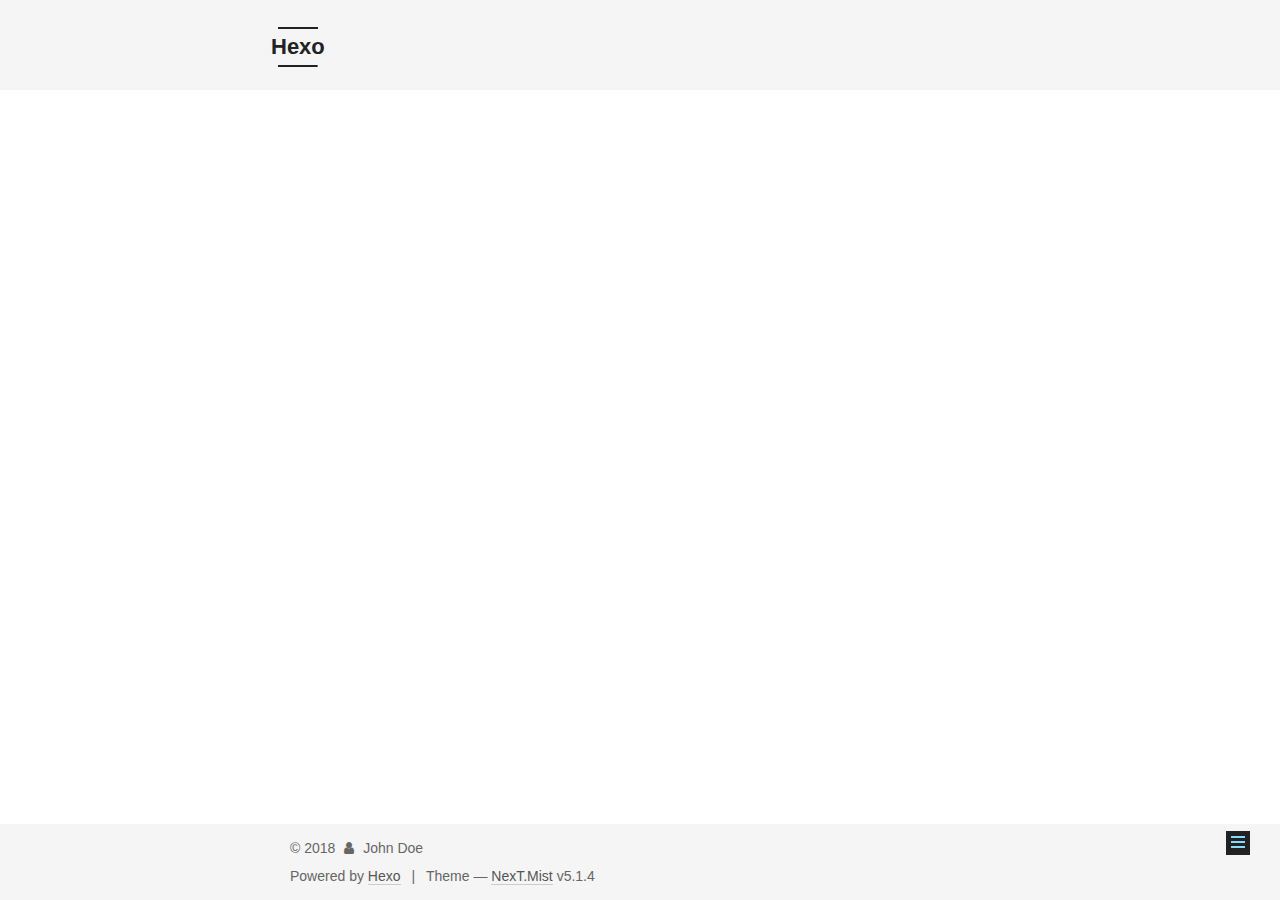
<file: 2018/09/10/My-first/index.html>
<!DOCTYPE html>



  


<html class="theme-next mist use-motion" lang="">
<head>
  <meta charset="UTF-8"/>
<meta http-equiv="X-UA-Compatible" content="IE=edge" />
<meta name="viewport" content="width=device-width, initial-scale=1, maximum-scale=1"/>
<meta name="theme-color" content="#222">









<meta http-equiv="Cache-Control" content="no-transform" />
<meta http-equiv="Cache-Control" content="no-siteapp" />
















  
  
  <link href="/lib/fancybox/source/jquery.fancybox.css?v=2.1.5" rel="stylesheet" type="text/css" />







<link href="/lib/font-awesome/css/font-awesome.min.css?v=4.6.2" rel="stylesheet" type="text/css" />

<link href="/css/main.css?v=5.1.4" rel="stylesheet" type="text/css" />


  <link rel="apple-touch-icon" sizes="180x180" href="/images/apple-touch-icon-next.png?v=5.1.4">


  <link rel="icon" type="image/png" sizes="32x32" href="/images/favicon-32x32-next.png?v=5.1.4">


  <link rel="icon" type="image/png" sizes="16x16" href="/images/favicon-16x16-next.png?v=5.1.4">


  <link rel="mask-icon" href="/images/logo.svg?v=5.1.4" color="#222">





  <meta name="keywords" content="Hexo, NexT" />










<meta property="og:type" content="article">
<meta property="og:title" content="My first">
<meta property="og:url" content="http://yoursite.com/2018/09/10/My-first/index.html">
<meta property="og:site_name" content="Hexo">
<meta property="og:locale" content="default">
<meta property="og:updated_time" content="2018-09-10T01:39:52.090Z">
<meta name="twitter:card" content="summary">
<meta name="twitter:title" content="My first">



<script type="text/javascript" id="hexo.configurations">
  var NexT = window.NexT || {};
  var CONFIG = {
    root: '/',
    scheme: 'Mist',
    version: '5.1.4',
    sidebar: {"position":"left","display":"post","offset":12,"b2t":false,"scrollpercent":false,"onmobile":false},
    fancybox: true,
    tabs: true,
    motion: {"enable":true,"async":false,"transition":{"post_block":"fadeIn","post_header":"slideDownIn","post_body":"slideDownIn","coll_header":"slideLeftIn","sidebar":"slideUpIn"}},
    duoshuo: {
      userId: '0',
      author: 'Author'
    },
    algolia: {
      applicationID: '',
      apiKey: '',
      indexName: '',
      hits: {"per_page":10},
      labels: {"input_placeholder":"Search for Posts","hits_empty":"We didn't find any results for the search: ${query}","hits_stats":"${hits} results found in ${time} ms"}
    }
  };
</script>



  <link rel="canonical" href="http://yoursite.com/2018/09/10/My-first/"/>





  <title>My first | Hexo</title>
  








</head>

<body itemscope itemtype="http://schema.org/WebPage" lang="default">

  
  
    
  

  <div class="container sidebar-position-left page-post-detail">
    <div class="headband"></div>

    <header id="header" class="header" itemscope itemtype="http://schema.org/WPHeader">
      <div class="header-inner"><div class="site-brand-wrapper">
  <div class="site-meta ">
    

    <div class="custom-logo-site-title">
      <a href="/"  class="brand" rel="start">
        <span class="logo-line-before"><i></i></span>
        <span class="site-title">Hexo</span>
        <span class="logo-line-after"><i></i></span>
      </a>
    </div>
      
        <p class="site-subtitle"></p>
      
  </div>

  <div class="site-nav-toggle">
    <button>
      <span class="btn-bar"></span>
      <span class="btn-bar"></span>
      <span class="btn-bar"></span>
    </button>
  </div>
</div>

<nav class="site-nav">
  

  
    <ul id="menu" class="menu">
      
        
        <li class="menu-item menu-item-home">
          <a href="/" rel="section">
            
              <i class="menu-item-icon fa fa-fw fa-home"></i> <br />
            
            Home
          </a>
        </li>
      
        
        <li class="menu-item menu-item-archives">
          <a href="/archives/" rel="section">
            
              <i class="menu-item-icon fa fa-fw fa-archive"></i> <br />
            
            Archives
          </a>
        </li>
      

      
    </ul>
  

  
</nav>



 </div>
    </header>

    <main id="main" class="main">
      <div class="main-inner">
        <div class="content-wrap">
          <div id="content" class="content">
            

  <div id="posts" class="posts-expand">
    

  

  
  
  

  <article class="post post-type-normal" itemscope itemtype="http://schema.org/Article">
  
  
  
  <div class="post-block">
    <link itemprop="mainEntityOfPage" href="http://yoursite.com/2018/09/10/My-first/">

    <span hidden itemprop="author" itemscope itemtype="http://schema.org/Person">
      <meta itemprop="name" content="John Doe">
      <meta itemprop="description" content="">
      <meta itemprop="image" content="/images/avatar.gif">
    </span>

    <span hidden itemprop="publisher" itemscope itemtype="http://schema.org/Organization">
      <meta itemprop="name" content="Hexo">
    </span>

    
      <header class="post-header">

        
        
          <h1 class="post-title" itemprop="name headline">My first</h1>
        

        <div class="post-meta">
          <span class="post-time">
            
              <span class="post-meta-item-icon">
                <i class="fa fa-calendar-o"></i>
              </span>
              
                <span class="post-meta-item-text">Posted on</span>
              
              <time title="Post created" itemprop="dateCreated datePublished" datetime="2018-09-10T09:39:52+08:00">
                2018-09-10
              </time>
            

            

            
          </span>

          

          
            
          

          
          

          

          

          

        </div>
      </header>
    

    
    
    
    <div class="post-body" itemprop="articleBody">

      
      

      
        
      
    </div>
    
    
    

    

    

    

    <footer class="post-footer">
      

      
      
      

      
        <div class="post-nav">
          <div class="post-nav-next post-nav-item">
            
              <a href="/2018/09/10/hello-world/" rel="next" title="Hello World">
                <i class="fa fa-chevron-left"></i> Hello World
              </a>
            
          </div>

          <span class="post-nav-divider"></span>

          <div class="post-nav-prev post-nav-item">
            
          </div>
        </div>
      

      
      
    </footer>
  </div>
  
  
  
  </article>



    <div class="post-spread">
      
    </div>
  </div>


          </div>
          


          

  



        </div>
        
          
  
  <div class="sidebar-toggle">
    <div class="sidebar-toggle-line-wrap">
      <span class="sidebar-toggle-line sidebar-toggle-line-first"></span>
      <span class="sidebar-toggle-line sidebar-toggle-line-middle"></span>
      <span class="sidebar-toggle-line sidebar-toggle-line-last"></span>
    </div>
  </div>

  <aside id="sidebar" class="sidebar">
    
    <div class="sidebar-inner">

      

      

      <section class="site-overview-wrap sidebar-panel sidebar-panel-active">
        <div class="site-overview">
          <div class="site-author motion-element" itemprop="author" itemscope itemtype="http://schema.org/Person">
            
              <p class="site-author-name" itemprop="name">John Doe</p>
              <p class="site-description motion-element" itemprop="description"></p>
          </div>

          <nav class="site-state motion-element">

            
              <div class="site-state-item site-state-posts">
              
                <a href="/archives/">
              
                  <span class="site-state-item-count">2</span>
                  <span class="site-state-item-name">posts</span>
                </a>
              </div>
            

            

            

          </nav>

          

          

          
          

          
          

          

        </div>
      </section>

      

      

    </div>
  </aside>


        
      </div>
    </main>

    <footer id="footer" class="footer">
      <div class="footer-inner">
        <div class="copyright">&copy; <span itemprop="copyrightYear">2018</span>
  <span class="with-love">
    <i class="fa fa-user"></i>
  </span>
  <span class="author" itemprop="copyrightHolder">John Doe</span>

  
</div>


  <div class="powered-by">Powered by <a class="theme-link" target="_blank" href="https://hexo.io">Hexo</a></div>



  <span class="post-meta-divider">|</span>



  <div class="theme-info">Theme &mdash; <a class="theme-link" target="_blank" href="https://github.com/iissnan/hexo-theme-next">NexT.Mist</a> v5.1.4</div>




        







        
      </div>
    </footer>

    
      <div class="back-to-top">
        <i class="fa fa-arrow-up"></i>
        
      </div>
    

    

  </div>

  

<script type="text/javascript">
  if (Object.prototype.toString.call(window.Promise) !== '[object Function]') {
    window.Promise = null;
  }
</script>









  












  
  
    <script type="text/javascript" src="/lib/jquery/index.js?v=2.1.3"></script>
  

  
  
    <script type="text/javascript" src="/lib/fastclick/lib/fastclick.min.js?v=1.0.6"></script>
  

  
  
    <script type="text/javascript" src="/lib/jquery_lazyload/jquery.lazyload.js?v=1.9.7"></script>
  

  
  
    <script type="text/javascript" src="/lib/velocity/velocity.min.js?v=1.2.1"></script>
  

  
  
    <script type="text/javascript" src="/lib/velocity/velocity.ui.min.js?v=1.2.1"></script>
  

  
  
    <script type="text/javascript" src="/lib/fancybox/source/jquery.fancybox.pack.js?v=2.1.5"></script>
  


  


  <script type="text/javascript" src="/js/src/utils.js?v=5.1.4"></script>

  <script type="text/javascript" src="/js/src/motion.js?v=5.1.4"></script>



  
  

  
  <script type="text/javascript" src="/js/src/scrollspy.js?v=5.1.4"></script>
<script type="text/javascript" src="/js/src/post-details.js?v=5.1.4"></script>



  


  <script type="text/javascript" src="/js/src/bootstrap.js?v=5.1.4"></script>



  


  




	





  





  












  





  

  

  

  
  

  

  

  

</body>
</html>
</file>
<file: css/main.css>
/* normalize.css v3.0.2 | MIT License | git.io/normalize */
html {
  font-family: sans-serif; /* 1 */
  -ms-text-size-adjust: 100%; /* 2 */
  -webkit-text-size-adjust: 100%; /* 2 */
}
body {
  margin: 0;
}
article,
aside,
details,
figcaption,
figure,
footer,
header,
hgroup,
main,
menu,
nav,
section,
summary {
  display: block;
}
audio,
canvas,
progress,
video {
  display: inline-block; /* 1 */
  vertical-align: baseline; /* 2 */
}
audio:not([controls]) {
  display: none;
  height: 0;
}
[hidden],
template {
  display: none;
}
a {
  background-color: transparent;
}
a:active,
a:hover {
  outline: 0;
}
abbr[title] {
  border-bottom: 1px dotted;
}
b,
strong {
  font-weight: bold;
}
dfn {
  font-style: italic;
}
h1 {
  font-size: 2em;
  margin: 0.67em 0;
}
mark {
  background: #ff0;
  color: #000;
}
small {
  font-size: 80%;
}
sub,
sup {
  font-size: 75%;
  line-height: 0;
  position: relative;
  vertical-align: baseline;
}
sup {
  top: -0.5em;
}
sub {
  bottom: -0.25em;
}
img {
  border: 0;
}
svg:not(:root) {
  overflow: hidden;
}
figure {
  margin: 1em 40px;
}
hr {
  -moz-box-sizing: content-box;
  box-sizing: content-box;
  height: 0;
}
pre {
  overflow: auto;
}
code,
kbd,
pre,
samp {
  font-family: monospace, monospace;
  font-size: 1em;
}
button,
input,
optgroup,
select,
textarea {
  color: inherit; /* 1 */
  font: inherit; /* 2 */
  margin: 0; /* 3 */
}
button {
  overflow: visible;
}
button,
select {
  text-transform: none;
}
button,
html input[type="button"],
input[type="reset"],
input[type="submit"] {
  -webkit-appearance: button; /* 2 */
  cursor: pointer; /* 3 */
}
button[disabled],
html input[disabled] {
  cursor: default;
}
button::-moz-focus-inner,
input::-moz-focus-inner {
  border: 0;
  padding: 0;
}
input {
  line-height: normal;
}
input[type="checkbox"],
input[type="radio"] {
  box-sizing: border-box; /* 1 */
  padding: 0; /* 2 */
}
input[type="number"]::-webkit-inner-spin-button,
input[type="number"]::-webkit-outer-spin-button {
  height: auto;
}
input[type="search"] {
  -webkit-appearance: textfield; /* 1 */
  -moz-box-sizing: content-box;
  -webkit-box-sizing: content-box; /* 2 */
  box-sizing: content-box;
}
input[type="search"]::-webkit-search-cancel-button,
input[type="search"]::-webkit-search-decoration {
  -webkit-appearance: none;
}
fieldset {
  border: 1px solid #c0c0c0;
  margin: 0 2px;
  padding: 0.35em 0.625em 0.75em;
}
legend {
  border: 0; /* 1 */
  padding: 0; /* 2 */
}
textarea {
  overflow: auto;
}
optgroup {
  font-weight: bold;
}
table {
  border-collapse: collapse;
  border-spacing: 0;
}
td,
th {
  padding: 0;
}
::selection {
  background: #262a30;
  color: #fff;
}
body {
  position: relative;
  font-family: 'Lato', "PingFang SC", "Microsoft YaHei", sans-serif;
  font-size: 14px;
  line-height: 2;
  color: #555;
  background: #fff;
}
@media (max-width: 767px) {
  body {
    padding-right: 0 !important;
  }
}
@media (min-width: 768px) and (max-width: 991px) {
  body {
    padding-right: 0 !important;
  }
}
@media (min-width: 1600px) {
  body {
    font-size: 16px;
  }
}
h1,
h2,
h3,
h4,
h5,
h6 {
  margin: 0;
  padding: 0;
  font-weight: bold;
  line-height: 1.5;
  font-family: 'Lato', "PingFang SC", "Microsoft YaHei", sans-serif;
}
h2,
h3,
h4,
h5,
h6 {
  margin: 20px 0 15px;
}
h1 {
  font-size: 24px;
}
@media (max-width: 767px) {
  h1 {
    font-size: 20px;
  }
}
h2 {
  font-size: 22px;
}
@media (max-width: 767px) {
  h2 {
    font-size: 18px;
  }
}
h3 {
  font-size: 20px;
}
@media (max-width: 767px) {
  h3 {
    font-size: 16px;
  }
}
h4 {
  font-size: 18px;
}
@media (max-width: 767px) {
  h4 {
    font-size: 14px;
  }
}
h5 {
  font-size: 16px;
}
@media (max-width: 767px) {
  h5 {
    font-size: 12px;
  }
}
h6 {
  font-size: 14px;
}
@media (max-width: 767px) {
  h6 {
    font-size: 10px;
  }
}
p {
  margin: 0 0 20px 0;
}
a {
  color: #555;
  text-decoration: none;
  outline: none;
  border-bottom: 1px solid #999;
  word-wrap: break-word;
}
a:hover {
  color: #222;
  border-bottom-color: #222;
}
blockquote {
  margin: 0;
  padding: 0;
}
img {
  display: block;
  margin: auto;
  max-width: 100%;
  height: auto;
}
hr {
  margin: 40px 0;
  height: 3px;
  border: none;
  background-color: #ddd;
  background-image: repeating-linear-gradient(-45deg, #fff, #fff 4px, transparent 4px, transparent 8px);
}
blockquote {
  padding: 0 15px;
  color: #666;
  border-left: 4px solid #ddd;
}
blockquote cite::before {
  content: "-";
  padding: 0 5px;
}
dt {
  font-weight: 700;
}
dd {
  margin: 0;
  padding: 0;
}
kbd {
  border: 1px solid #ccc;
  border-radius: 0.2em;
  box-shadow: 0.1em 0.1em 0.2em rgba(0,0,0,0.1);
  background-color: #f9f9f9;
  font-family: inherit;
  background-image: -webkit-linear-gradient(top, #eee, #fff, #eee);
  padding: 0.1em 0.3em;
  white-space: nowrap;
}
.text-left {
  text-align: left;
}
.text-center {
  text-align: center;
}
.text-right {
  text-align: right;
}
.text-justify {
  text-align: justify;
}
.text-nowrap {
  white-space: nowrap;
}
.text-lowercase {
  text-transform: lowercase;
}
.text-uppercase {
  text-transform: uppercase;
}
.text-capitalize {
  text-transform: capitalize;
}
.center-block {
  display: block;
  margin-left: auto;
  margin-right: auto;
}
.clearfix:before,
.clearfix:after {
  content: " ";
  display: table;
}
.clearfix:after {
  clear: both;
}
.pullquote {
  width: 45%;
}
.pullquote.left {
  float: left;
  margin-left: 5px;
  margin-right: 10px;
}
.pullquote.right {
  float: right;
  margin-left: 10px;
  margin-right: 5px;
}
.affix.affix.affix {
  position: fixed;
}
.translation {
  margin-top: -20px;
  font-size: 14px;
  color: #999;
}
.scrollbar-measure {
  width: 100px;
  height: 100px;
  overflow: scroll;
  position: absolute;
  top: -9999px;
}
.use-motion .motion-element {
  opacity: 0;
}
table {
  margin: 20px 0;
  width: 100%;
  border-collapse: collapse;
  border-spacing: 0;
  border: 1px solid #ddd;
  font-size: 14px;
  table-layout: fixed;
  word-wrap: break-all;
}
table>tbody>tr:nth-of-type(odd) {
  background-color: #f9f9f9;
}
table>tbody>tr:hover {
  background-color: #f5f5f5;
}
caption,
th,
td {
  padding: 8px;
  text-align: left;
  vertical-align: middle;
  font-weight: normal;
}
th,
td {
  border-bottom: 3px solid #ddd;
  border-right: 1px solid #eee;
}
th {
  padding-bottom: 10px;
  font-weight: 700;
}
td {
  border-bottom-width: 1px;
}
html,
body {
  height: 100%;
}
.container {
  position: relative;
  min-height: 100%;
}
.header-inner {
  margin: 0 auto;
  padding: 100px 0 70px;
  width: 700px;
}
@media (min-width: 1600px) {
  .container .header-inner {
    width: 900px;
  }
}
.main {
  padding-bottom: 150px;
}
.main-inner {
  margin: 0 auto;
  width: 700px;
}
@media (min-width: 1600px) {
  .container .main-inner {
    width: 900px;
  }
}
.footer {
  position: absolute;
  left: 0;
  bottom: 0;
  width: 100%;
  min-height: 50px;
}
.footer-inner {
  box-sizing: border-box;
  margin: 20px auto;
  width: 700px;
}
@media (min-width: 1600px) {
  .container .footer-inner {
    width: 900px;
  }
}
pre,
.highlight {
  overflow: auto;
  margin: 20px 0;
  padding: 0;
  font-size: 13px;
  color: #4d4d4c;
  background: #f7f7f7;
  line-height: 1.6;
}
pre,
code {
  font-family: consolas, Menlo, "PingFang SC", "Microsoft YaHei", monospace;
}
code {
  padding: 2px 4px;
  word-wrap: break-word;
  color: #555;
  background: #eee;
  border-radius: 3px;
  font-size: 13px;
}
pre {
  padding: 10px;
}
pre code {
  padding: 0;
  color: #4d4d4c;
  background: none;
  text-shadow: none;
}
.highlight {
  border-radius: 1px;
}
.highlight pre {
  border: none;
  margin: 0;
  padding: 10px 0;
}
.highlight table {
  margin: 0;
  width: auto;
  border: none;
}
.highlight td {
  border: none;
  padding: 0;
}
.highlight figcaption {
  font-size: 1em;
  color: #4d4d4c;
  line-height: 1em;
  margin-bottom: 1em;
}
.highlight figcaption:before,
.highlight figcaption:after {
  content: " ";
  display: table;
}
.highlight figcaption:after {
  clear: both;
}
.highlight figcaption a {
  float: right;
  color: #4d4d4c;
}
.highlight figcaption a:hover {
  border-bottom-color: #4d4d4c;
}
.highlight .gutter pre {
  padding-left: 10px;
  padding-right: 10px;
  color: #869194;
  text-align: right;
  background-color: #eff2f3;
}
.highlight .code pre {
  width: 100%;
  padding-left: 10px;
  padding-right: 10px;
  background-color: #f7f7f7;
}
.highlight .line {
  height: 20px;
}
.gutter {
  -webkit-user-select: none;
  -moz-user-select: none;
  -ms-user-select: none;
  user-select: none;
}
.gist table {
  width: auto;
}
.gist table td {
  border: none;
}
pre .deletion {
  background: #fdd;
}
pre .addition {
  background: #dfd;
}
pre .meta {
  color: #8959a8;
}
pre .comment {
  color: #8e908c;
}
pre .variable,
pre .attribute,
pre .tag,
pre .regexp,
pre .ruby .constant,
pre .xml .tag .title,
pre .xml .pi,
pre .xml .doctype,
pre .html .doctype,
pre .css .id,
pre .css .class,
pre .css .pseudo {
  color: #c82829;
}
pre .number,
pre .preprocessor,
pre .built_in,
pre .literal,
pre .params,
pre .constant,
pre .command {
  color: #f5871f;
}
pre .ruby .class .title,
pre .css .rules .attribute,
pre .string,
pre .value,
pre .inheritance,
pre .header,
pre .ruby .symbol,
pre .xml .cdata,
pre .special,
pre .number,
pre .formula {
  color: #718c00;
}
pre .title,
pre .css .hexcolor {
  color: #3e999f;
}
pre .function,
pre .python .decorator,
pre .python .title,
pre .ruby .function .title,
pre .ruby .title .keyword,
pre .perl .sub,
pre .javascript .title,
pre .coffeescript .title {
  color: #4271ae;
}
pre .keyword,
pre .javascript .function {
  color: #8959a8;
}
.full-image.full-image.full-image.full-image {
  border: none;
  max-width: 100%;
  width: auto;
  margin: 20px auto 25px;
}
@media (min-width: 992px) {
  .full-image.full-image.full-image.full-image {
    max-width: none;
    width: 110%;
    margin: 25px -5%;
  }
}
.blockquote-center,
.page-home .post-type-quote blockquote,
.page-post-detail .post-type-quote blockquote {
  position: relative;
  margin: 40px 0;
  padding: 0;
  border-left: none;
  text-align: center;
}
.blockquote-center::before,
.page-home .post-type-quote blockquote::before,
.page-post-detail .post-type-quote blockquote::before,
.blockquote-center::after,
.page-home .post-type-quote blockquote::after,
.page-post-detail .post-type-quote blockquote::after {
  position: absolute;
  content: ' ';
  display: block;
  width: 100%;
  height: 24px;
  opacity: 0.2;
  background-repeat: no-repeat;
  background-position: 0 -6px;
  background-size: 22px 22px;
}
.blockquote-center::before,
.page-home .post-type-quote blockquote::before,
.page-post-detail .post-type-quote blockquote::before {
  top: -20px;
  background-image: url("../images/quote-l.svg");
  border-top: 1px solid #ccc;
}
.blockquote-center::after,
.page-home .post-type-quote blockquote::after,
.page-post-detail .post-type-quote blockquote::after {
  bottom: -20px;
  background-image: url("../images/quote-r.svg");
  border-bottom: 1px solid #ccc;
  background-position: 100% 8px;
}
.blockquote-center p,
.page-home .post-type-quote blockquote p,
.page-post-detail .post-type-quote blockquote p,
.blockquote-center div,
.page-home .post-type-quote blockquote div,
.page-post-detail .post-type-quote blockquote div {
  text-align: center;
}
.post .post-body .group-picture img {
  box-sizing: border-box;
  padding: 0 3px;
  border: none;
}
.post .group-picture-row {
  overflow: hidden;
  margin-top: 6px;
}
.post .group-picture-row:first-child {
  margin-top: 0;
}
.post .group-picture-column {
  float: left;
}
.page-post-detail .post-body .group-picture-column {
  float: none;
  margin-top: 10px;
  width: auto !important;
}
.page-post-detail .post-body .group-picture-column img {
  margin: 0 auto;
}
.page-archive .group-picture-container {
  overflow: hidden;
}
.page-archive .group-picture-row {
  float: left;
}
.page-archive .group-picture-row:first-child {
  margin-top: 6px;
}
.page-archive .group-picture-column {
  max-width: 150px;
  max-height: 150px;
}
.post-body .note {
  position: relative;
  padding: 15px;
  margin-bottom: 20px;
  border: 1px solid #eee;
  border-left-width: 5px;
  border-radius: 3px;
}
.post-body .note h2,
.post-body .note h3,
.post-body .note h4,
.post-body .note h5,
.post-body .note h6 {
  margin-top: 0;
  margin-bottom: 0;
  border-bottom: initial;
  padding-top: 0 !important;
}
.post-body .note p:first-child,
.post-body .note ul:first-child,
.post-body .note ol:first-child,
.post-body .note table:first-child,
.post-body .note pre:first-child,
.post-body .note blockquote:first-child {
  margin-top: 0;
}
.post-body .note p:last-child,
.post-body .note ul:last-child,
.post-body .note ol:last-child,
.post-body .note table:last-child,
.post-body .note pre:last-child,
.post-body .note blockquote:last-child {
  margin-bottom: 0;
}
.post-body .note.default {
  border-left-color: #777;
}
.post-body .note.default h2,
.post-body .note.default h3,
.post-body .note.default h4,
.post-body .note.default h5,
.post-body .note.default h6 {
  color: #777;
}
.post-body .note.primary {
  border-left-color: #6f42c1;
}
.post-body .note.primary h2,
.post-body .note.primary h3,
.post-body .note.primary h4,
.post-body .note.primary h5,
.post-body .note.primary h6 {
  color: #6f42c1;
}
.post-body .note.info {
  border-left-color: #428bca;
}
.post-body .note.info h2,
.post-body .note.info h3,
.post-body .note.info h4,
.post-body .note.info h5,
.post-body .note.info h6 {
  color: #428bca;
}
.post-body .note.success {
  border-left-color: #5cb85c;
}
.post-body .note.success h2,
.post-body .note.success h3,
.post-body .note.success h4,
.post-body .note.success h5,
.post-body .note.success h6 {
  color: #5cb85c;
}
.post-body .note.warning {
  border-left-color: #f0ad4e;
}
.post-body .note.warning h2,
.post-body .note.warning h3,
.post-body .note.warning h4,
.post-body .note.warning h5,
.post-body .note.warning h6 {
  color: #f0ad4e;
}
.post-body .note.danger {
  border-left-color: #d9534f;
}
.post-body .note.danger h2,
.post-body .note.danger h3,
.post-body .note.danger h4,
.post-body .note.danger h5,
.post-body .note.danger h6 {
  color: #d9534f;
}
.post-body .label {
  display: inline;
  padding: 0 2px;
  white-space: nowrap;
}
.post-body .label.default {
  background-color: #f0f0f0;
}
.post-body .label.primary {
  background-color: #efe6f7;
}
.post-body .label.info {
  background-color: #e5f2f8;
}
.post-body .label.success {
  background-color: #e7f4e9;
}
.post-body .label.warning {
  background-color: #fcf6e1;
}
.post-body .label.danger {
  background-color: #fae8eb;
}
.post-body .tabs {
  position: relative;
  display: block;
  margin-bottom: 20px;
  padding-top: 10px;
}
.post-body .tabs ul.nav-tabs {
  margin: 0;
  padding: 0;
  display: flex;
  margin-bottom: -1px;
}
@media (max-width: 413px) {
  .post-body .tabs ul.nav-tabs {
    display: block;
    margin-bottom: 5px;
  }
}
.post-body .tabs ul.nav-tabs li.tab {
  list-style-type: none !important;
  margin: 0 0.25em 0 0;
  border-top: 3px solid transparent;
  border-left: 1px solid transparent;
  border-right: 1px solid transparent;
}
@media (max-width: 413px) {
  .post-body .tabs ul.nav-tabs li.tab {
    margin: initial;
    border-top: 1px solid transparent;
    border-left: 3px solid transparent;
    border-right: 1px solid transparent;
    border-bottom: 1px solid transparent;
  }
}
.post-body .tabs ul.nav-tabs li.tab a {
  outline: 0;
  border-bottom: initial;
  display: block;
  line-height: 1.8em;
  padding: 0.25em 0.75em;
  transition-duration: 0.2s;
  transition-timing-function: ease-out;
  transition-delay: 0s;
}
.post-body .tabs ul.nav-tabs li.tab a i {
  width: 1.285714285714286em;
}
.post-body .tabs ul.nav-tabs li.tab.active {
  border-top: 3px solid #fc6423;
  border-left: 1px solid #ddd;
  border-right: 1px solid #ddd;
  background-color: #fff;
}
@media (max-width: 413px) {
  .post-body .tabs ul.nav-tabs li.tab.active {
    border-top: 1px solid #ddd;
    border-left: 3px solid #fc6423;
    border-right: 1px solid #ddd;
    border-bottom: 1px solid #ddd;
  }
}
.post-body .tabs ul.nav-tabs li.tab.active a {
  cursor: default;
  color: #555;
}
.post-body .tabs .tab-content {
  background-color: #fff;
}
.post-body .tabs .tab-content .tab-pane {
  border: 1px solid #ddd;
  padding: 20px 20px 0 20px;
}
.post-body .tabs .tab-content .tab-pane:not(.active) {
  display: none !important;
}
.post-body .tabs .tab-content .tab-pane.active {
  display: block !important;
}
.btn {
  display: inline-block;
  padding: 0 20px;
  font-size: 14px;
  color: #555;
  background: transparent;
  border: 2px solid #222;
  text-decoration: none;
  border-radius: 0;
  transition-property: background-color;
  transition-duration: 0.2s;
  transition-timing-function: ease-in-out;
  transition-delay: 0s;
  line-height: 2;
}
.btn:hover {
  border-color: #222;
  color: #222;
  background: #fff;
}
.btn +.btn {
  margin: 0 0 8px 8px;
}
.btn .fa-fw {
  width: 1.285714285714286em;
  text-align: left;
}
.btn-bar {
  display: block;
  width: 22px;
  height: 2px;
  background: #555;
  border-radius: 1px;
}
.btn-bar+.btn-bar {
  margin-top: 4px;
}
.pagination {
  margin: 120px 0 40px;
  text-align: center;
  border-top: 1px solid #eee;
}
.page-number-basic,
.pagination .prev,
.pagination .next,
.pagination .page-number,
.pagination .space {
  display: inline-block;
  position: relative;
  top: -1px;
  margin: 0 10px;
  padding: 0 11px;
}
@media (max-width: 767px) {
  .page-number-basic,
  .pagination .prev,
  .pagination .next,
  .pagination .page-number,
  .pagination .space {
    margin: 0 5px;
  }
}
.pagination .prev,
.pagination .next,
.pagination .page-number {
  border-bottom: 0;
  border-top: 1px solid #eee;
  transition-property: border-color;
  transition-duration: 0.2s;
  transition-timing-function: ease-in-out;
  transition-delay: 0s;
}
.pagination .prev:hover,
.pagination .next:hover,
.pagination .page-number:hover {
  border-top-color: #222;
}
.pagination .space {
  padding: 0;
  margin: 0;
}
.pagination .prev {
  margin-left: 0;
}
.pagination .next {
  margin-right: 0;
}
.pagination .page-number.current {
  color: #fff;
  background: #ccc;
  border-top-color: #ccc;
}
@media (max-width: 767px) {
  .pagination {
    border-top: none;
  }
  .pagination .prev,
  .pagination .next,
  .pagination .page-number {
    margin-bottom: 10px;
    border-top: 0;
    border-bottom: 1px solid #eee;
    padding: 0 10px;
  }
  .pagination .prev:hover,
  .pagination .next:hover,
  .pagination .page-number:hover {
    border-bottom-color: #222;
  }
}
.comments {
  margin: 60px 20px 0;
}
.tag-cloud {
  text-align: center;
}
.tag-cloud a {
  display: inline-block;
  margin: 10px;
}
.back-to-top {
  box-sizing: border-box;
  position: fixed;
  bottom: -100px;
  right: 30px;
  z-index: 1050;
  padding: 0 6px;
  width: 24px;
  background: #222;
  font-size: 12px;
  opacity: 1;
  color: #fff;
  cursor: pointer;
  text-align: center;
  -webkit-transform: translateZ(0);
  transition-property: bottom;
  transition-duration: 0.2s;
  transition-timing-function: ease-in-out;
  transition-delay: 0s;
}
@media (min-width: 768px) and (max-width: 991px) {
  .back-to-top {
    display: none !important;
  }
}
@media (max-width: 767px) {
  .back-to-top {
    display: none !important;
  }
}
.back-to-top.back-to-top-on {
  bottom: 19px;
}
.header {
  background: transparent;
}
.header-inner {
  position: relative;
}
.headband {
  height: 3px;
  background: #222;
}
.site-meta {
  margin: 0;
  text-align: left;
}
@media (max-width: 767px) {
  .site-meta {
    text-align: center;
  }
}
.brand {
  position: relative;
  display: inline-block;
  padding: 0 40px;
  color: #222;
  background: #222;
  border-bottom: none;
}
.brand:hover {
  color: #222;
}
.logo {
  display: inline-block;
  margin-right: 5px;
  line-height: 36px;
  vertical-align: top;
}
.site-title {
  display: inline-block;
  vertical-align: top;
  line-height: 36px;
  font-size: 20px;
  font-weight: normal;
  font-family: 'Lato', "PingFang SC", "Microsoft YaHei", sans-serif;
}
.site-subtitle {
  margin-top: 10px;
  font-size: 13px;
  color: #999;
}
.use-motion .brand {
  opacity: 0;
}
.use-motion .logo,
.use-motion .site-title,
.use-motion .site-subtitle {
  opacity: 0;
  position: relative;
  top: -10px;
}
.site-nav-toggle {
  display: none;
  position: absolute;
  top: 10px;
  left: 10px;
}
@media (max-width: 767px) {
  .site-nav-toggle {
    display: block;
  }
}
.site-nav-toggle button {
  margin-top: 2px;
  padding: 9px 10px;
  background: transparent;
  border: none;
}
@media (max-width: 767px) {
  .site-nav {
    display: none;
    margin: 0 -10px;
    padding: 0 10px;
    clear: both;
    border-top: 1px solid #ddd;
  }
}
@media (min-width: 768px) and (max-width: 991px) {
  .site-nav {
    display: block !important;
  }
}
@media (min-width: 992px) {
  .site-nav {
    display: block !important;
  }
}
.menu {
  margin-top: 20px;
  padding-left: 0;
  text-align: center;
}
.menu .menu-item {
  display: inline-block;
  margin: 0 10px;
  list-style: none;
}
@media screen and (max-width: 767px) {
  .menu .menu-item {
    margin-top: 10px;
  }
}
.menu .menu-item a {
  display: block;
  font-size: 13px;
  line-height: inherit;
  border-bottom: 1px solid transparent;
  transition-property: border-color;
  transition-duration: 0.2s;
  transition-timing-function: ease-in-out;
  transition-delay: 0s;
}
.menu .menu-item a:hover {
  border-bottom-color: #222;
}
.menu .menu-item .fa {
  margin-right: 5px;
}
.use-motion .menu-item {
  opacity: 0;
}
.post-body {
  font-family: 'Lato', "PingFang SC", "Microsoft YaHei", sans-serif;
}
@media (max-width: 767px) {
  .post-body {
    word-break: break-word;
  }
}
.post-body .fancybox img {
  display: block !important;
  margin: 0 auto;
  cursor: pointer;
  cursor: zoom-in;
  cursor: -webkit-zoom-in;
}
.post-body .image-caption,
.post-body .figure .caption {
  margin: -20px auto 15px;
  text-align: center;
  font-size: 14px;
  color: #999;
  font-weight: bold;
  line-height: 1;
}
.post-sticky-flag {
  display: inline-block;
  font-size: 16px;
  -ms-transform: rotate(30deg);
  -webkit-transform: rotate(30deg);
  -moz-transform: rotate(30deg);
  -ms-transform: rotate(30deg);
  -o-transform: rotate(30deg);
  transform: rotate(30deg);
}
.use-motion .post-block,
.use-motion .pagination,
.use-motion .comments {
  opacity: 0;
}
.use-motion .post-header {
  opacity: 0;
}
.use-motion .post-body {
  opacity: 0;
}
.use-motion .collection-title {
  opacity: 0;
}
.posts-expand {
  padding-top: 40px;
}
@media (max-width: 767px) {
  .posts-expand {
    margin: 0 20px;
  }
  .post-body pre .gutter pre {
    padding-right: 10px;
  }
  .post-body .highlight {
    margin-left: 0px;
    margin-right: 0px;
    padding: 0;
  }
  .post-body .highlight .gutter pre {
    padding-right: 10px;
  }
}
@media (min-width: 992px) {
  .posts-expand .post-body {
    text-align: justify;
  }
}
.posts-expand .post-body h2,
.posts-expand .post-body h3,
.posts-expand .post-body h4,
.posts-expand .post-body h5,
.posts-expand .post-body h6 {
  padding-top: 10px;
}
.posts-expand .post-body h2 .header-anchor,
.posts-expand .post-body h3 .header-anchor,
.posts-expand .post-body h4 .header-anchor,
.posts-expand .post-body h5 .header-anchor,
.posts-expand .post-body h6 .header-anchor {
  float: right;
  margin-left: 10px;
  color: #ccc;
  border-bottom-style: none;
  visibility: hidden;
}
.posts-expand .post-body h2 .header-anchor:hover,
.posts-expand .post-body h3 .header-anchor:hover,
.posts-expand .post-body h4 .header-anchor:hover,
.posts-expand .post-body h5 .header-anchor:hover,
.posts-expand .post-body h6 .header-anchor:hover {
  color: inherit;
}
.posts-expand .post-body h2:hover .header-anchor,
.posts-expand .post-body h3:hover .header-anchor,
.posts-expand .post-body h4:hover .header-anchor,
.posts-expand .post-body h5:hover .header-anchor,
.posts-expand .post-body h6:hover .header-anchor {
  visibility: visible;
}
.posts-expand .post-body ul li {
  list-style: circle;
}
.posts-expand .post-body img {
  box-sizing: border-box;
  margin: auto;
  padding: 3px;
  border: 1px solid #ddd;
}
.posts-expand .post-body .fancybox img {
  margin: 0 auto 25px;
}
@media (max-width: 767px) {
  .posts-collapse {
    margin: 0 20px;
  }
  .posts-collapse .post-title,
  .posts-collapse .post-meta {
    display: block;
    width: auto;
    text-align: left;
  }
}
.posts-collapse {
  position: relative;
  z-index: 1010;
  margin-left: 0;
}
.posts-collapse::after {
  content: " ";
  position: absolute;
  top: 20px;
  left: 0;
  margin-left: -2px;
  width: 4px;
  height: 100%;
  background: #f5f5f5;
  z-index: -1;
}
@media (max-width: 767px) {
  .posts-collapse {
    margin: 0 20px;
  }
}
.posts-collapse .collection-title {
  position: relative;
  margin: 60px 0;
}
.posts-collapse .collection-title h1,
.posts-collapse .collection-title h2 {
  margin-left: 20px;
}
.posts-collapse .collection-title small {
  color: #bbb;
  margin-left: 5px;
}
.posts-collapse .collection-title::before {
  content: " ";
  position: absolute;
  left: 0;
  top: 50%;
  margin-left: -4px;
  margin-top: -4px;
  width: 8px;
  height: 8px;
  background: #bbb;
  border-radius: 50%;
}
.posts-collapse .post {
  margin: 30px 0;
}
.posts-collapse .post-header {
  position: relative;
  transition-duration: 0.2s;
  transition-timing-function: ease-in-out;
  transition-delay: 0s;
  transition-property: border;
  border-bottom: 1px dashed #ccc;
}
.posts-collapse .post-header::before {
  content: " ";
  position: absolute;
  left: 0;
  top: 12px;
  width: 6px;
  height: 6px;
  margin-left: -4px;
  background: #bbb;
  border-radius: 50%;
  border: 1px solid #fff;
  transition-duration: 0.2s;
  transition-timing-function: ease-in-out;
  transition-delay: 0s;
  transition-property: background;
}
.posts-collapse .post-header:hover {
  border-bottom-color: #666;
}
.posts-collapse .post-header:hover::before {
  background: #222;
}
.posts-collapse .post-meta {
  position: absolute;
  font-size: 12px;
  left: 20px;
  top: 5px;
}
.posts-collapse .post-comments-count {
  display: none;
}
.posts-collapse .post-title {
  margin-left: 60px;
  font-size: 16px;
  font-weight: normal;
  line-height: inherit;
}
.posts-collapse .post-title::after {
  margin-left: 3px;
  opacity: 0.6;
}
.posts-collapse .post-title a {
  color: #666;
  border-bottom: none;
}
.page-home .post-type-quote .post-header,
.page-post-detail .post-type-quote .post-header,
.page-home .post-type-quote .post-tags,
.page-post-detail .post-type-quote .post-tags {
  display: none;
}
.posts-expand .post-title {
  text-align: center;
  word-break: break-word;
  font-weight: 400;
}
.posts-expand .post-title-link {
  display: inline-block;
  position: relative;
  color: #555;
  border-bottom: none;
  line-height: 1.2;
  vertical-align: top;
}
.posts-expand .post-title-link::before {
  content: "";
  position: absolute;
  width: 100%;
  height: 2px;
  bottom: 0;
  left: 0;
  background-color: #000;
  visibility: hidden;
  -webkit-transform: scaleX(0);
  -moz-transform: scaleX(0);
  -ms-transform: scaleX(0);
  -o-transform: scaleX(0);
  transform: scaleX(0);
  transition-duration: 0.2s;
  transition-timing-function: ease-in-out;
  transition-delay: 0s;
}
.posts-expand .post-title-link:hover::before {
  visibility: visible;
  -webkit-transform: scaleX(1);
  -moz-transform: scaleX(1);
  -ms-transform: scaleX(1);
  -o-transform: scaleX(1);
  transform: scaleX(1);
}
.posts-expand .post-title-link .fa {
  font-size: 16px;
}
.posts-expand .post-meta {
  margin: 3px 0 60px 0;
  color: #999;
  font-family: 'Lato', "PingFang SC", "Microsoft YaHei", sans-serif;
  font-size: 12px;
  text-align: center;
}
.posts-expand .post-meta .post-category-list {
  display: inline-block;
  margin: 0;
  padding: 3px;
}
.posts-expand .post-meta .post-category-list-link {
  color: #999;
}
.posts-expand .post-meta .post-description {
  font-size: 14px;
  margin-top: 2px;
}
.post-meta-divider {
  margin: 0 0.5em;
}
.post-meta-item-icon {
  margin-right: 3px;
}
@media (min-width: 768px) and (max-width: 991px) {
  .post-meta-item-icon {
    display: inline-block;
  }
}
@media (max-width: 767px) {
  .post-meta-item-icon {
    display: inline-block;
  }
}
@media (min-width: 768px) and (max-width: 991px) {
  .post-meta-item-text {
    display: none;
  }
}
@media (max-width: 767px) {
  .post-meta-item-text {
    display: none;
  }
}
@media (max-width: 767px) {
  .posts-expand .post-comments-count {
    display: none;
  }
}
.post-button {
  margin-top: 40px;
}
.posts-expand .post-tags {
  margin-top: 40px;
  text-align: center;
}
.posts-expand .post-tags a {
  display: inline-block;
  margin-right: 10px;
  font-size: 13px;
}
.post-nav {
  display: table;
  margin-top: 15px;
  width: 100%;
  border-top: 1px solid #eee;
}
.post-nav-divider {
  display: table-cell;
  width: 10%;
}
.post-nav-item {
  display: table-cell;
  padding: 10px 0 0 0;
  width: 45%;
  vertical-align: top;
}
.post-nav-item a {
  position: relative;
  display: block;
  line-height: 25px;
  font-size: 14px;
  color: #555;
  border-bottom: none;
}
.post-nav-item a:hover {
  color: #222;
  border-bottom: none;
}
.post-nav-item a:active {
  top: 2px;
}
.post-nav-item .fa {
  position: absolute;
  top: 8px;
  left: 0;
  font-size: 12px;
}
.post-nav-next a {
  padding-left: 15px;
}
.post-nav-prev {
  text-align: right;
}
.post-nav-prev a {
  padding-right: 15px;
}
.post-nav-prev .fa {
  right: 0;
  left: auto;
}
.posts-expand .post-eof {
  display: block;
  margin: 80px auto 60px;
  width: 8%;
  height: 1px;
  background: #ccc;
  text-align: center;
}
.post:last-child .post-eof.post-eof.post-eof {
  display: none;
}
.post-gallery {
  display: table;
  table-layout: fixed;
  width: 100%;
  border-collapse: separate;
}
.post-gallery-row {
  display: table-row;
}
.post-gallery .post-gallery-img {
  display: table-cell;
  text-align: center;
  vertical-align: middle;
  border: none;
}
.post-gallery .post-gallery-img img {
  max-width: 100%;
  max-height: 100%;
  border: none;
}
.fancybox-close,
.fancybox-close:hover {
  border: none;
}
.rtl.post-body p,
.rtl.post-body a,
.rtl.post-body h1,
.rtl.post-body h2,
.rtl.post-body h3,
.rtl.post-body h4,
.rtl.post-body h5,
.rtl.post-body h6,
.rtl.post-body li,
.rtl.post-body ul,
.rtl.post-body ol {
  direction: rtl;
  font-family: UKIJ Ekran;
}
.rtl.post-title {
  font-family: UKIJ Ekran;
}
.sidebar {
  position: fixed;
  right: 0;
  top: 0;
  bottom: 0;
  width: 0;
  z-index: 1040;
  box-shadow: inset 0 2px 6px #000;
  background: #222;
  -webkit-transform: translateZ(0);
}
.sidebar a {
  color: #999;
  border-bottom-color: #555;
}
.sidebar a:hover {
  color: #eee;
}
@media (min-width: 768px) and (max-width: 991px) {
  .sidebar {
    display: none !important;
  }
}
@media (max-width: 767px) {
  .sidebar {
    display: none !important;
  }
}
.sidebar-inner {
  position: relative;
  padding: 20px 10px;
  color: #999;
  text-align: center;
}
.site-overview-wrap {
  overflow: hidden;
}
.site-overview {
  overflow-y: auto;
  overflow-x: hidden;
}
.sidebar-toggle {
  position: fixed;
  right: 30px;
  bottom: 45px;
  width: 14px;
  height: 14px;
  padding: 5px;
  background: #222;
  line-height: 0;
  z-index: 1050;
  cursor: pointer;
  -webkit-transform: translateZ(0);
}
@media (min-width: 768px) and (max-width: 991px) {
  .sidebar-toggle {
    display: none !important;
  }
}
@media (max-width: 767px) {
  .sidebar-toggle {
    display: none !important;
  }
}
.sidebar-toggle-line {
  position: relative;
  display: inline-block;
  vertical-align: top;
  height: 2px;
  width: 100%;
  background: #fff;
  margin-top: 3px;
}
.sidebar-toggle-line:first-child {
  margin-top: 0;
}
.site-author-image {
  display: block;
  margin: 0 auto;
  padding: 2px;
  max-width: 96px;
  height: auto;
  border: 2px solid #333;
}
.site-author-name {
  margin: 5px 0 0;
  text-align: center;
  color: #f5f5f5;
  font-weight: normal;
}
.site-description {
  margin-top: 5px;
  text-align: center;
  font-size: 14px;
  color: #999;
}
.site-state {
  overflow: hidden;
  line-height: 1.4;
  white-space: nowrap;
  text-align: center;
}
.site-state-item {
  display: inline-block;
  padding: 0 15px;
  border-left: 1px solid #333;
}
.site-state-item:first-child {
  border-left: none;
}
.site-state-item a {
  border-bottom: none;
}
.site-state-item-count {
  display: block;
  text-align: center;
  color: inherit;
  font-weight: 600;
  font-size: 18px;
}
.site-state-item-name {
  font-size: 13px;
  color: inherit;
}
.feed-link {
  margin-top: 20px;
}
.feed-link a {
  display: inline-block;
  padding: 0 15px;
  color: #fc6423;
  border: 1px solid #fc6423;
  border-radius: 4px;
}
.feed-link a i {
  color: #fc6423;
  font-size: 14px;
}
.feed-link a:hover {
  color: #fff;
  background: #fc6423;
}
.feed-link a:hover i {
  color: #fff;
}
.links-of-author {
  margin-top: 20px;
}
.links-of-author a {
  display: inline-block;
  vertical-align: middle;
  margin-right: 10px;
  margin-bottom: 10px;
  border-bottom-color: #555;
  font-size: 13px;
}
.links-of-author a:before {
  display: inline-block;
  vertical-align: middle;
  margin-right: 3px;
  content: " ";
  width: 4px;
  height: 4px;
  border-radius: 50%;
  background: #ffed21;
}
.links-of-blogroll {
  font-size: 13px;
}
.links-of-blogroll-title {
  margin-top: 20px;
  font-size: 14px;
  font-weight: 600;
}
.links-of-blogroll-list {
  margin: 0;
  padding: 0;
  list-style: none;
}
.links-of-blogroll-item {
  padding: 2px 10px;
}
.links-of-blogroll-item a {
  max-width: 280px;
  box-sizing: border-box;
  display: inline-block;
  overflow: hidden;
  white-space: nowrap;
  text-overflow: ellipsis;
}
.sidebar-nav {
  margin: 0 0 20px;
  padding-left: 0;
}
.sidebar-nav li {
  display: inline-block;
  cursor: pointer;
  border-bottom: 1px solid transparent;
  font-size: 14px;
  color: #555;
}
.sidebar-nav li:hover {
  color: #f5f5f5;
}
.page-post-detail .sidebar-nav-toc {
  padding: 0 5px;
}
.page-post-detail .sidebar-nav-overview {
  margin-left: 10px;
}
.sidebar-nav .sidebar-nav-active {
  color: #87daff;
  border-bottom-color: #87daff;
}
.sidebar-nav .sidebar-nav-active:hover {
  color: #87daff;
}
.sidebar-panel {
  display: none;
}
.sidebar-panel-active {
  display: block;
}
.post-toc-empty {
  font-size: 14px;
  color: #666;
}
.post-toc-wrap {
  overflow: hidden;
}
.post-toc {
  overflow: auto;
}
.post-toc ol {
  margin: 0;
  padding: 0 2px 5px 10px;
  text-align: left;
  list-style: none;
  font-size: 14px;
}
.post-toc ol > ol {
  padding-left: 0;
}
.post-toc ol a {
  transition-duration: 0.2s;
  transition-timing-function: ease-in-out;
  transition-delay: 0s;
  transition-property: all;
  color: #999;
  border-bottom-color: #555;
}
.post-toc ol a:hover {
  color: #ccc;
  border-bottom-color: #ccc;
}
.post-toc .nav-item {
  overflow: hidden;
  text-overflow: ellipsis;
  text-align: justify;
  white-space: nowrap;
  line-height: 1.8;
}
.post-toc .nav .nav-child {
  display: none;
}
.post-toc .nav .active > .nav-child {
  display: block;
}
.post-toc .nav .active-current > .nav-child {
  display: block;
}
.post-toc .nav .active-current > .nav-child > .nav-item {
  display: block;
}
.post-toc .nav .active > a {
  color: #87daff;
  border-bottom-color: #87daff;
}
.post-toc .nav .active-current > a {
  color: #87daff;
}
.post-toc .nav .active-current > a:hover {
  color: #87daff;
}
.footer {
  font-size: 14px;
  color: #999;
}
.footer img {
  border: none;
}
.footer-inner {
  text-align: center;
}
.with-love {
  display: inline-block;
  margin: 0 5px;
}
.powered-by,
.theme-info {
  display: inline-block;
}
.cc-license {
  margin-top: 10px;
  text-align: center;
}
.cc-license .cc-opacity {
  opacity: 0.7;
  border-bottom: none;
}
.cc-license .cc-opacity:hover {
  opacity: 0.9;
}
.cc-license img {
  display: inline-block;
}
.theme-next #ds-thread #ds-reset {
  color: #555;
}
.theme-next #ds-thread #ds-reset .ds-replybox {
  margin-bottom: 30px;
}
.theme-next #ds-thread #ds-reset .ds-replybox .ds-avatar,
.theme-next #ds-reset .ds-avatar img {
  box-shadow: none;
}
.theme-next #ds-thread #ds-reset .ds-textarea-wrapper {
  border-color: #c7d4e1;
  background: none;
  border-top-right-radius: 3px;
  border-top-left-radius: 3px;
}
.theme-next #ds-thread #ds-reset .ds-textarea-wrapper textarea {
  height: 60px;
}
.theme-next #ds-reset .ds-rounded-top {
  border-radius: 0;
}
.theme-next #ds-thread #ds-reset .ds-post-toolbar {
  box-sizing: border-box;
  border: 1px solid #c7d4e1;
  background: #f6f8fa;
}
.theme-next #ds-thread #ds-reset .ds-post-options {
  height: 40px;
  border: none;
  background: none;
}
.theme-next #ds-thread #ds-reset .ds-toolbar-buttons {
  top: 11px;
}
.theme-next #ds-thread #ds-reset .ds-sync {
  top: 5px;
}
.theme-next #ds-thread #ds-reset .ds-post-button {
  top: 4px;
  right: 5px;
  width: 90px;
  height: 30px;
  border: 1px solid #c5ced7;
  border-radius: 3px;
  background-image: linear-gradient(#fbfbfc, #f5f7f9);
  color: #60676d;
}
.theme-next #ds-thread #ds-reset .ds-post-button:hover {
  background-position: 0 -30px;
  color: #60676d;
}
.theme-next #ds-thread #ds-reset .ds-comments-info {
  padding: 10px 0;
}
.theme-next #ds-thread #ds-reset .ds-sort {
  display: none;
}
.theme-next #ds-thread #ds-reset li.ds-tab a.ds-current {
  border: none;
  background: #f6f8fa;
  color: #60676d;
}
.theme-next #ds-thread #ds-reset li.ds-tab a.ds-current:hover {
  background-color: #e9f0f7;
  color: #60676d;
}
.theme-next #ds-thread #ds-reset li.ds-tab a {
  border-radius: 2px;
  padding: 5px;
}
.theme-next #ds-thread #ds-reset .ds-login-buttons p {
  color: #999;
  line-height: 36px;
}
.theme-next #ds-thread #ds-reset .ds-login-buttons .ds-service-list li {
  height: 28px;
}
.theme-next #ds-thread #ds-reset .ds-service-list a {
  background: none;
  padding: 5px;
  border: 1px solid;
  border-radius: 3px;
  text-align: center;
}
.theme-next #ds-thread #ds-reset .ds-service-list a:hover {
  color: #fff;
  background: #666;
}
.theme-next #ds-thread #ds-reset .ds-service-list .ds-weibo {
  color: #fc9b00;
  border-color: #fc9b00;
}
.theme-next #ds-thread #ds-reset .ds-service-list .ds-weibo:hover {
  background: #fc9b00;
}
.theme-next #ds-thread #ds-reset .ds-service-list .ds-qq {
  color: #60a3ec;
  border-color: #60a3ec;
}
.theme-next #ds-thread #ds-reset .ds-service-list .ds-qq:hover {
  background: #60a3ec;
}
.theme-next #ds-thread #ds-reset .ds-service-list .ds-renren {
  color: #2e7ac4;
  border-color: #2e7ac4;
}
.theme-next #ds-thread #ds-reset .ds-service-list .ds-renren:hover {
  background: #2e7ac4;
}
.theme-next #ds-thread #ds-reset .ds-service-list .ds-douban {
  color: #37994c;
  border-color: #37994c;
}
.theme-next #ds-thread #ds-reset .ds-service-list .ds-douban:hover {
  background: #37994c;
}
.theme-next #ds-thread #ds-reset .ds-service-list .ds-kaixin {
  color: #fef20d;
  border-color: #fef20d;
}
.theme-next #ds-thread #ds-reset .ds-service-list .ds-kaixin:hover {
  background: #fef20d;
}
.theme-next #ds-thread #ds-reset .ds-service-list .ds-netease {
  color: #f00;
  border-color: #f00;
}
.theme-next #ds-thread #ds-reset .ds-service-list .ds-netease:hover {
  background: #f00;
}
.theme-next #ds-thread #ds-reset .ds-service-list .ds-sohu {
  color: #ffcb05;
  border-color: #ffcb05;
}
.theme-next #ds-thread #ds-reset .ds-service-list .ds-sohu:hover {
  background: #ffcb05;
}
.theme-next #ds-thread #ds-reset .ds-service-list .ds-baidu {
  color: #2831e0;
  border-color: #2831e0;
}
.theme-next #ds-thread #ds-reset .ds-service-list .ds-baidu:hover {
  background: #2831e0;
}
.theme-next #ds-thread #ds-reset .ds-service-list .ds-google {
  color: #166bec;
  border-color: #166bec;
}
.theme-next #ds-thread #ds-reset .ds-service-list .ds-google:hover {
  background: #166bec;
}
.theme-next #ds-thread #ds-reset .ds-service-list .ds-weixin {
  color: #00ce0d;
  border-color: #00ce0d;
}
.theme-next #ds-thread #ds-reset .ds-service-list .ds-weixin:hover {
  background: #00ce0d;
}
.theme-next #ds-thread #ds-reset .ds-service-list .ds-more-services {
  border: none;
}
.theme-next #ds-thread #ds-reset .ds-service-list .ds-more-services:hover {
  background: none;
}
.theme-next #ds-reset .duoshuo-ua-admin {
  display: inline-block;
  color: #f00;
}
.theme-next #ds-reset .duoshuo-ua-platform,
.theme-next #ds-reset .duoshuo-ua-browser {
  color: #ccc;
}
.theme-next #ds-reset .duoshuo-ua-platform .fa,
.theme-next #ds-reset .duoshuo-ua-browser .fa {
  display: inline-block;
  margin-right: 3px;
}
.theme-next #ds-reset .duoshuo-ua-separator {
  display: inline-block;
  margin-left: 5px;
}
.theme-next .this_ua {
  background-color: #ccc !important;
  border-radius: 4px;
  padding: 0 5px !important;
  margin: 1px 1px !important;
  border: 1px solid #bbb !important;
  color: #fff;
  display: inline-block !important;
}
.theme-next .this_ua.admin {
  background-color: #d9534f !important;
  border-color: #d9534f !important;
}
.theme-next .this_ua.platform.iOS,
.theme-next .this_ua.platform.Mac,
.theme-next .this_ua.platform.Windows {
  background-color: #39b3d7 !important;
  border-color: #46b8da !important;
}
.theme-next .this_ua.platform.Linux {
  background-color: #3a3a3a !important;
  border-color: #1f1f1f !important;
}
.theme-next .this_ua.platform.Android {
  background-color: #00c47d !important;
  border-color: #01b171 !important;
}
.theme-next .this_ua.browser.Mobile,
.theme-next .this_ua.browser.Chrome {
  background-color: #5cb85c !important;
  border-color: #4cae4c !important;
}
.theme-next .this_ua.browser.Firefox {
  background-color: #f0ad4e !important;
  border-color: #eea236 !important;
}
.theme-next .this_ua.browser.Maxthon,
.theme-next .this_ua.browser.IE {
  background-color: #428bca !important;
  border-color: #357ebd !important;
}
.theme-next .this_ua.browser.baidu,
.theme-next .this_ua.browser.UCBrowser,
.theme-next .this_ua.browser.Opera {
  background-color: #d9534f !important;
  border-color: #d43f3a !important;
}
.theme-next .this_ua.browser.Android,
.theme-next .this_ua.browser.QQBrowser {
  background-color: #78ace9 !important;
  border-color: #4cae4c !important;
}
.post-spread {
  margin-top: 20px;
  text-align: center;
}
.jiathis_style {
  display: inline-block;
}
.jiathis_style a {
  border: none;
}
.fa {
  font-family: FontAwesome !important;
}
.post-spread {
  margin-top: 20px;
  text-align: center;
}
.bdshare-slide-button-box a {
  border: none;
}
.bdsharebuttonbox {
  display: inline-block;
}
.bdsharebuttonbox a {
  border: none;
}
.local-search-pop-overlay {
  position: fixed;
  width: 100%;
  height: 100%;
  top: 0;
  left: 0;
  z-index: 2080;
  background-color: rgba(0,0,0,0.3);
}
.local-search-popup {
  display: none;
  position: fixed;
  top: 10%;
  left: 50%;
  margin-left: -350px;
  width: 700px;
  height: 80%;
  padding: 0;
  background: #fff;
  color: #333;
  z-index: 9999;
  border-radius: 5px;
}
@media (max-width: 767px) {
  .local-search-popup {
    padding: 0;
    top: 0;
    left: 0;
    margin: 0;
    width: 100%;
    height: 100%;
    border-radius: 0;
  }
}
.local-search-popup ul.search-result-list {
  padding: 0;
  margin: 0 5px;
}
.local-search-popup p.search-result {
  border-bottom: 1px dashed #ccc;
  padding: 5px 0;
}
.local-search-popup a.search-result-title {
  font-weight: bold;
  font-size: 16px;
}
.local-search-popup .search-keyword {
  border-bottom: 1px dashed #f00;
  font-weight: bold;
  color: #f00;
}
.local-search-popup .local-search-header {
  padding: 5px;
  height: 36px;
  background: #f5f5f5;
  border-top-left-radius: 5px;
  border-top-right-radius: 5px;
}
.local-search-popup #local-search-result {
  overflow: auto;
  position: relative;
  padding: 5px 25px;
  height: calc(100% - 55px);
}
.local-search-popup .local-search-input-wrapper {
  display: inline-block;
  width: calc(100% - 90px);
  height: 36px;
  line-height: 36px;
  padding: 0 5px;
}
.local-search-popup .local-search-input-wrapper input {
  padding: 8px 0;
  height: 20px;
  display: block;
  width: 100%;
  outline: none;
  border: none;
  background: transparent;
  vertical-align: middle;
}
.local-search-popup .search-icon,
.local-search-popup .popup-btn-close {
  display: inline-block;
  font-size: 18px;
  color: #999;
  height: 36px;
  width: 18px;
  padding-left: 10px;
  padding-right: 10px;
}
.local-search-popup .search-icon {
  float: left;
}
.local-search-popup .popup-btn-close {
  border-left: 1px solid #eee;
  float: right;
  cursor: pointer;
}
.local-search-popup #no-result {
  position: absolute;
  left: 50%;
  top: 50%;
  -webkit-transform: translate(-50%, -50%);
  -webkit-transform: translate(-50%, -50%);
  -moz-transform: translate(-50%, -50%);
  -ms-transform: translate(-50%, -50%);
  -o-transform: translate(-50%, -50%);
  transform: translate(-50%, -50%);
  color: #ccc;
}
.site-uv,
.site-pv,
.page-pv {
  display: inline-block;
}
.site-uv .busuanzi-value,
.site-pv .busuanzi-value,
.page-pv .busuanzi-value {
  margin: 0 5px;
}
.site-uv {
  margin-right: 10px;
}
.site-uv::after {
  content: "|";
  padding-left: 10px;
}
.page-archive .archive-page-counter {
  position: relative;
  top: 3px;
  left: 20px;
}
@media (max-width: 767px) {
  .page-archive .archive-page-counter {
    top: 5px;
  }
}
.page-archive .posts-collapse .archive-move-on {
  position: absolute;
  top: 11px;
  left: 0;
  margin-left: -6px;
  width: 10px;
  height: 10px;
  opacity: 0.5;
  background: #555;
  border: 1px solid #fff;
  border-radius: 50%;
}
.category-all-page .category-all-title {
  text-align: center;
}
.category-all-page .category-all {
  margin-top: 20px;
}
.category-all-page .category-list {
  margin: 0;
  padding: 0;
  list-style: none;
}
.category-all-page .category-list-item {
  margin: 5px 10px;
}
.category-all-page .category-list-count {
  color: #bbb;
}
.category-all-page .category-list-count:before {
  display: inline;
  content: " (";
}
.category-all-page .category-list-count:after {
  display: inline;
  content: ") ";
}
.category-all-page .category-list-child {
  padding-left: 10px;
}
#schedule ul#event-list {
  padding-left: 30px;
}
#schedule ul#event-list hr {
  margin: 20px 0 45px 0 !important;
  background: #222;
}
#schedule ul#event-list hr:after {
  display: inline-block;
  content: 'NOW';
  background: #222;
  color: #fff;
  font-weight: bold;
  text-align: right;
  padding: 0 5px;
}
#schedule ul#event-list li.event {
  margin: 20px 0px;
  background: #f9f9f9;
  padding-left: 10px;
  min-height: 40px;
}
#schedule ul#event-list li.event h2.event-summary {
  margin: 0;
  padding-bottom: 3px;
}
#schedule ul#event-list li.event h2.event-summary:before {
  display: inline-block;
  font-family: FontAwesome;
  font-size: 8px;
  content: '\f111';
  vertical-align: middle;
  margin-right: 25px;
  color: #bbb;
}
#schedule ul#event-list li.event span.event-relative-time {
  display: inline-block;
  font-size: 12px;
  font-weight: 400;
  padding-left: 12px;
  color: #bbb;
}
#schedule ul#event-list li.event span.event-details {
  display: block;
  color: #bbb;
  margin-left: 56px;
  padding-top: 3px;
  padding-bottom: 6px;
  text-indent: -24px;
  line-height: 18px;
}
#schedule ul#event-list li.event span.event-details:before {
  text-indent: 0;
  display: inline-block;
  width: 14px;
  font-family: FontAwesome;
  text-align: center;
  margin-right: 9px;
  color: #bbb;
}
#schedule ul#event-list li.event span.event-details.event-location:before {
  content: '\f041';
}
#schedule ul#event-list li.event span.event-details.event-duration:before {
  content: '\f017';
}
#schedule ul#event-list li.event-past {
  background: #fcfcfc;
}
#schedule ul#event-list li.event-past > * {
  opacity: 0.6;
}
#schedule ul#event-list li.event-past h2.event-summary {
  color: #bbb;
}
#schedule ul#event-list li.event-past h2.event-summary:before {
  color: #dfdfdf;
}
#schedule ul#event-list li.event-now {
  background: #222;
  color: #fff;
  padding: 15px 0 15px 10px;
}
#schedule ul#event-list li.event-now h2.event-summary:before {
  -webkit-transform: scale(1.2);
  -moz-transform: scale(1.2);
  -ms-transform: scale(1.2);
  -o-transform: scale(1.2);
  transform: scale(1.2);
  color: #fff;
  animation: dot-flash 1s alternate infinite ease-in-out;
}
#schedule ul#event-list li.event-now * {
  color: #fff !important;
}
@-moz-keyframes dot-flash {
  from {
    opacity: 1;
    -webkit-transform: scale(1.1);
    -moz-transform: scale(1.1);
    -ms-transform: scale(1.1);
    -o-transform: scale(1.1);
    transform: scale(1.1);
  }
  to {
    opacity: 0;
    -webkit-transform: scale(1);
    -moz-transform: scale(1);
    -ms-transform: scale(1);
    -o-transform: scale(1);
    transform: scale(1);
  }
}
@-webkit-keyframes dot-flash {
  from {
    opacity: 1;
    -webkit-transform: scale(1.1);
    -moz-transform: scale(1.1);
    -ms-transform: scale(1.1);
    -o-transform: scale(1.1);
    transform: scale(1.1);
  }
  to {
    opacity: 0;
    -webkit-transform: scale(1);
    -moz-transform: scale(1);
    -ms-transform: scale(1);
    -o-transform: scale(1);
    transform: scale(1);
  }
}
@-o-keyframes dot-flash {
  from {
    opacity: 1;
    -webkit-transform: scale(1.1);
    -moz-transform: scale(1.1);
    -ms-transform: scale(1.1);
    -o-transform: scale(1.1);
    transform: scale(1.1);
  }
  to {
    opacity: 0;
    -webkit-transform: scale(1);
    -moz-transform: scale(1);
    -ms-transform: scale(1);
    -o-transform: scale(1);
    transform: scale(1);
  }
}
@keyframes dot-flash {
  from {
    opacity: 1;
    -webkit-transform: scale(1.1);
    -moz-transform: scale(1.1);
    -ms-transform: scale(1.1);
    -o-transform: scale(1.1);
    transform: scale(1.1);
  }
  to {
    opacity: 0;
    -webkit-transform: scale(1);
    -moz-transform: scale(1);
    -ms-transform: scale(1);
    -o-transform: scale(1);
    transform: scale(1);
  }
}
.page-post-detail .sidebar-toggle-line {
  background: #87daff;
}
.page-post-detail .comments {
  overflow: hidden;
}
h1,
h2,
h3,
h4,
h5,
h6 {
  margin: 20px 0 10px;
}
p {
  margin: 0 0 25px 0;
}
a {
  border-bottom-color: #ccc;
}
hr {
  margin: 20px 0;
  height: 2px;
}
.main-inner {
  margin-top: 80px;
}
.header {
  background: #f5f5f5;
}
.header-inner {
  padding: 25px 0 20px;
}
.header-inner:before,
.header-inner:after {
  content: " ";
  display: table;
}
.header-inner:after {
  clear: both;
}
@media (max-width: 767px) {
  .header-inner {
    width: auto;
    margin-bottom: 50px;
    padding: 10px;
  }
}
.site-meta {
  float: left;
  margin-left: -20px;
  line-height: normal;
}
@media (max-width: 767px) {
  .site-meta {
    margin-left: 10px;
  }
}
.site-meta .brand {
  padding: 2px 1px;
  background: none;
}
@media (max-width: 767px) {
  .site-meta .brand {
    display: block;
  }
}
.site-meta .logo {
  display: none;
}
.site-meta .site-title {
  font-size: 22px;
  font-weight: bolder;
}
@media (max-width: 767px) {
  .site-meta .site-title {
    line-height: 34px;
  }
}
.logo-line-before,
.logo-line-after {
  display: block;
  overflow: hidden;
  margin: 0 auto;
  width: 75%;
}
@media (max-width: 767px) {
  .logo-line-before,
  .logo-line-after {
    display: none;
  }
}
.logo-line-before i,
.logo-line-after i {
  position: relative;
  display: block;
  height: 2px;
  background: #222;
}
@media (max-width: 767px) {
  .logo-line-before i,
  .logo-line-after i {
    height: 3px;
  }
}
.use-motion .logo-line-before i {
  left: -100%;
}
.use-motion .logo-line-after i {
  right: -100%;
}
.site-subtitle {
  display: none;
}
.site-nav-toggle {
  position: static;
  float: right;
}
.menu {
  float: right;
  margin: 8px 0 0 0;
}
@media (max-width: 767px) {
  .menu {
    margin: 20px 0 0 0;
    padding: 0;
  }
}
.menu br {
  display: none;
}
.menu .menu-item {
  margin: 0;
}
@media (max-width: 767px) {
  .menu .menu-item {
    display: block;
  }
}
.menu .menu-item a {
  padding: 0 10px;
  background: none;
  border: none;
  border-radius: 2px;
  transition-property: background;
}
@media (max-width: 767px) {
  .menu .menu-item a {
    text-align: left;
  }
}
.menu .menu-item a:hover {
  background: #e1e1e1;
}
.menu a::before {
  display: none;
}
@media (max-width: 767px) {
  .menu a::before {
    display: block;
  }
}
@media (max-width: 767px) {
  .menu {
    float: none;
  }
}
.site-search form {
  display: none;
}
.posts-expand {
  padding-top: 0;
}
.posts-expand .post-title,
.posts-expand .post-meta {
  text-align: left;
}
@media (max-width: 767px) {
  .posts-expand .post-title,
  .posts-expand .post-meta {
    text-align: center;
  }
}
.posts-expand .post-eof {
  display: none;
}
.posts-expand .post {
  margin-top: 120px;
}
.posts-expand .post:first-child {
  margin-top: 0;
}
.posts-expand .post-meta {
  margin-top: 5px;
  margin-bottom: 20px;
}
.posts-expand .post-title {
  position: relative;
  font-size: 26px;
  font-weight: 400;
}
@media (max-width: 767px) {
  .posts-expand .post-title {
    font-size: 22px;
  }
}
@media (min-width: 1600px) {
  .posts-expand .post-title {
    font-size: 26px;
  }
}
.posts-expand .post-title:hover:before {
  background: #222;
}
@media (max-width: 767px) {
  .posts-expand .post-body {
    font-size: 12px;
  }
}
.posts-expand .post-body img {
  margin: 0;
}
.posts-expand .post-tags {
  text-align: left;
}
.posts-expand .post-tags a {
  padding: 1px 5px;
  background: #f5f5f5;
  border-bottom: none;
}
.posts-expand .post-tags a:hover {
  background: #ccc;
}
.posts-expand .post-nav {
  margin-top: 40px;
}
.post-button {
  margin-top: 20px;
  text-align: left;
}
.post-button a {
  padding: 0;
  font-size: 14px;
  background: none;
  border: none;
  border-bottom: 2px solid #666;
  transition-property: border;
}
@media (max-width: 767px) {
  .post-button a {
    font-size: 12px;
  }
}
@media (min-width: 1600px) {
  .post-button a {
    font-size: 16px;
  }
}
.post-button a:hover {
  border-bottom-color: #222;
}
.links-of-blogroll-inline .links-of-blogroll-item {
  display: inline-block;
}
.btn {
  padding: 0 10px;
  border-width: 2px;
  border-radius: 0;
}
.headband {
  display: none;
}
.site-search {
  position: relative;
  float: right;
  margin-top: 5px;
  padding-top: 3px;
}
@media (max-width: 767px) {
  .site-search {
    float: none;
    padding: 0 10px;
  }
}
@media (max-width: 767px) {
  .container .main-inner {
    width: auto;
  }
}
.page-post-detail .post-title,
.page-post-detail .post-meta {
  text-align: center;
}
.page-post-detail .post-title:before {
  display: none;
}
.page-post-detail .post-meta {
  margin-bottom: 60px;
}
.pagination {
  margin: 120px 0 0;
  text-align: left;
}
@media (max-width: 767px) {
  .pagination {
    margin: 80px 10px 0;
    text-align: center;
  }
}
.footer {
  margin-top: 80px;
  padding: 10px 0;
  background: #f5f5f5;
  color: #666;
}
.footer-inner {
  margin: 0 auto;
  text-align: left;
}
@media (max-width: 767px) {
  .footer-inner {
    width: auto;
    text-align: center;
  }
}
</file>
